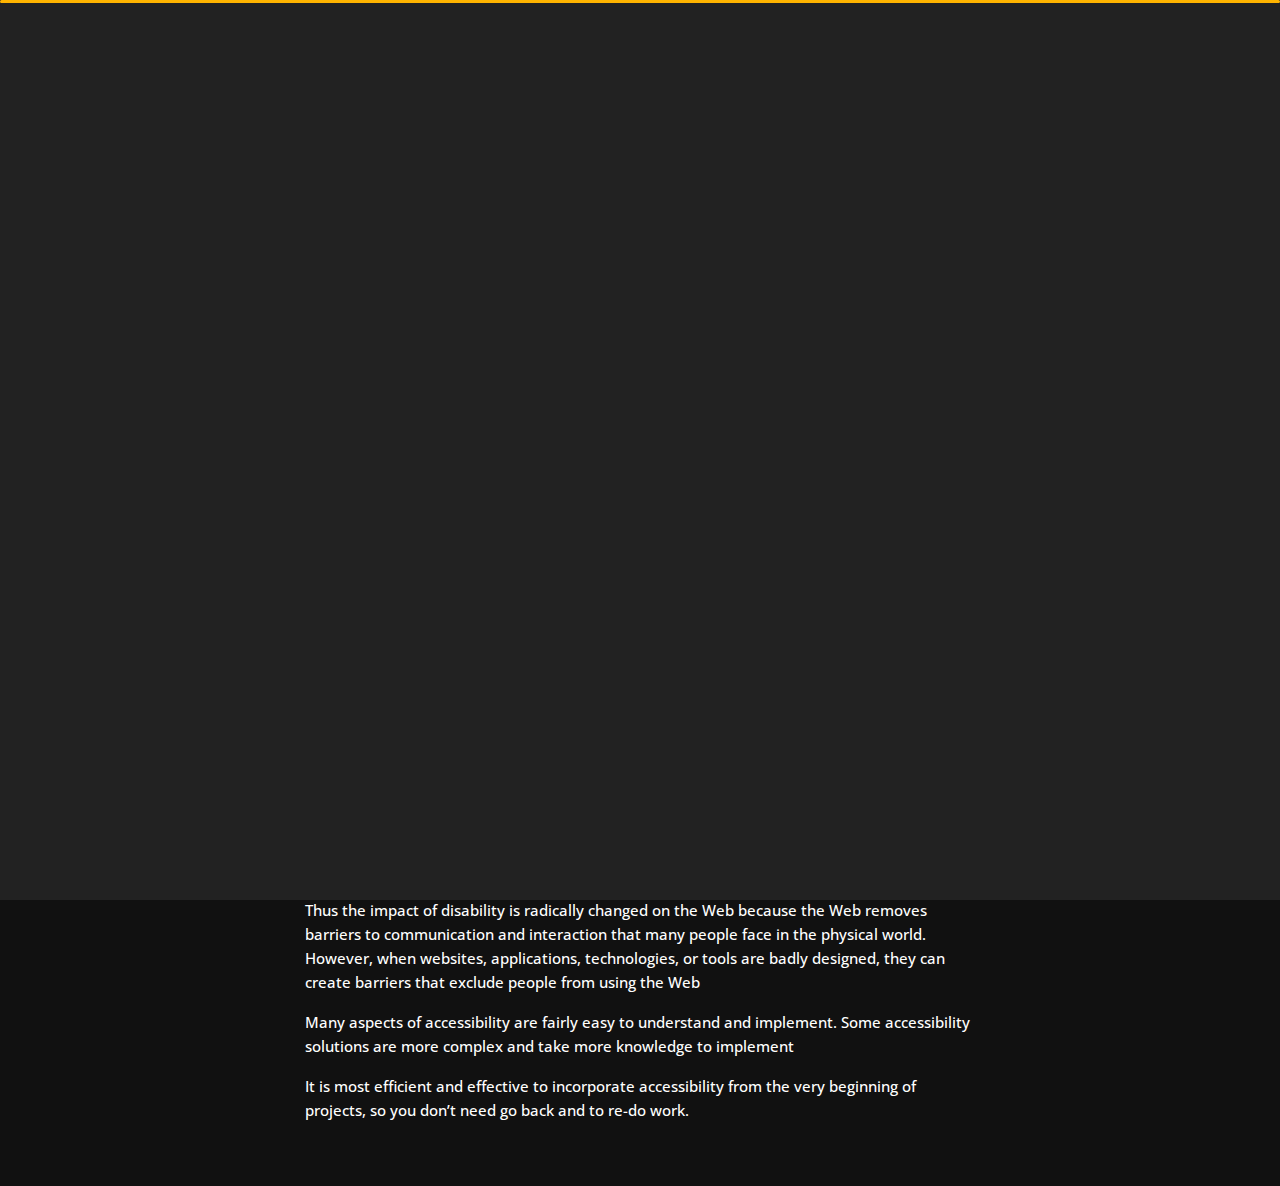
<file: blog-post.html>
<!DOCTYPE html>
<html lang="en">


<head>
    <meta charset="utf-8">
    <title>Blog - Personal Portfolio</title>
    <meta name="viewport" content="width=device-width, initial-scale=1">
     <link rel="shortcut icon" href="./img/favicon3.ico" type="image/x-icon">

    <!-- Template Google Fonts -->
    <link href="https://fonts.googleapis.com/css?family=Poppins:400,400i,500,500i,600,600i,700,700i,800,800i,900,900i" rel="stylesheet">
    <link href="https://fonts.googleapis.com/css?family=Open+Sans:300,400,400i,600,600i,700" rel="stylesheet">

    <!-- Template CSS Files -->
    <link href="css/bootstrap.min.css" rel="stylesheet">
    <link href="css/preloader.min.css" rel="stylesheet">
    <link href="css/circle.css" rel="stylesheet">
    <link href="css/font-awesome.min.css" rel="stylesheet">
    <link href="css/fm.revealator.jquery.min.css" rel="stylesheet">
    <link href="css/style.css" rel="stylesheet">

    <!-- CSS Skin File -->
    <link href="css/skins/yellow.css" rel="stylesheet">

    <!-- Live Style Switcher - demo only -->
    <link rel="alternate stylesheet" type="text/css" title="blue" href="css/skins/blue.css" />
    <link rel="alternate stylesheet" type="text/css" title="green" href="css/skins/green.css" />
    <link rel="alternate stylesheet" type="text/css" title="yellow" href="css/skins/yellow.css" />
    <link rel="alternate stylesheet" type="text/css" title="blueviolet" href="css/skins/blueviolet.css" />
    <link rel="alternate stylesheet" type="text/css" title="goldenrod" href="css/skins/goldenrod.css" />
    <link rel="alternate stylesheet" type="text/css" title="magenta" href="css/skins/magenta.css" />
    <link rel="alternate stylesheet" type="text/css" title="orange" href="css/skins/orange.css" />
    <link rel="alternate stylesheet" type="text/css" title="purple" href="css/skins/purple.css" />
    <link rel="alternate stylesheet" type="text/css" title="red" href="css/skins/red.css" />
    <link rel="alternate stylesheet" type="text/css" title="yellowgreen" href="css/skins/yellowgreen.css" />
    <link rel="stylesheet" type="text/css" href="css/styleswitcher.css" />

    <!-- Modernizr JS File -->
    <script src="js/modernizr.custom.js"></script>
</head>

<body class="blog-post">
<!-- Live Style Switcher Starts - demo only -->
<div id="switcher" class="">
    <div class="content-switcher">
        <h4>Color Changer</h4>
        <ul>
            <li>
                <a href="#" onclick="setActiveStyleSheet('purple');" title="purple" class="color"><img src="img/styleswitcher/purple.png" alt="purple"/></a>
            </li>
            <li>
                <a href="#" onclick="setActiveStyleSheet('red');" title="red" class="color"><img src="img/styleswitcher/red.png" alt="red"/></a>
            </li>
            <li>
                <a href="#" onclick="setActiveStyleSheet('blueviolet');" title="blueviolet" class="color"><img src="img/styleswitcher/blueviolet.png" alt="blueviolet"/></a>
            </li>
            <li>
                <a href="#" onclick="setActiveStyleSheet('blue');" title="blue" class="color"><img src="img/styleswitcher/blue.png" alt="blue"/></a>
            </li>
            <li>
                <a href="#" onclick="setActiveStyleSheet('goldenrod');" title="goldenrod" class="color"><img src="img/styleswitcher/goldenrod.png" alt="goldenrod"/></a>
            </li>
            <li>
                <a href="#" onclick="setActiveStyleSheet('magenta');" title="magenta" class="color"><img src="img/styleswitcher/magenta.png" alt="magenta"/></a>
            </li>
            <li>
                <a href="#" onclick="setActiveStyleSheet('yellowgreen');" title="yellowgreen" class="color"><img src="img/styleswitcher/yellowgreen.png" alt="yellowgreen"/></a>
            </li>
            <li>
                <a href="#" onclick="setActiveStyleSheet('orange');" title="orange" class="color"><img src="img/styleswitcher/orange.png" alt="orange"/></a>
            </li>
            <li>
                <a href="#" onclick="setActiveStyleSheet('green');" title="green" class="color"><img src="img/styleswitcher/green.png" alt="green"/></a>
            </li>
            <li>
                <a href="#" onclick="setActiveStyleSheet('yellow');" title="yellow" class="color"><img src="img/styleswitcher/yellow.png" alt="yellow"/></a>
            </li>
        </ul>

       <div id="hideSwitcher">&times;</div>
    </div>
</div>
<div id="showSwitcher" class="styleSecondColor"><i class="fa fa-cog fa-spin"></i></div>
<!-- Live Style Switcher Ends - demo only -->
<!-- Header Starts -->
<header class="header" id="navbar-collapse-toggle">
    <!-- Fixed Navigation Starts -->
    <ul class="icon-menu d-none d-lg-block revealator-slideup revealator-once revealator-delay1">
        <li class="icon-box">
            <i class="fa fa-home"></i>
            <a href="index.html">
                <h2>Home</h2>
            </a>
        </li>
        <li class="icon-box">
            <i class="fa fa-user"></i>
            <a href="about.html">
                <h2>About</h2>
            </a>
        </li>
        <li class="icon-box">
            <i class="fa fa-briefcase"></i>
            <a href="portfolio.html">
                <h2>Portfolio</h2>
            </a>
        </li>
        <li class="icon-box">
            <i class="fa fa-envelope-open"></i>
            <a href="contact.html">
                <h2>Contact</h2>
            </a>
        </li>
        <li class="icon-box active">
            <i class="fa fa-comments"></i>
            <a href="blog.html">
                <h2>Blog</h2>
            </a>
        </li>
    </ul>
    <!-- Fixed Navigation Ends -->
    <!-- Mobile Menu Starts -->
    <nav role="navigation" class="d-block d-lg-none">
        <div id="menuToggle">
            <input type="checkbox" />
            <span></span>
            <span></span>
            <span></span>
            <ul class="list-unstyled" id="menu">
                <li><a href="index.html"><i class="fa fa-home"></i><span>Home</span></a></li>
                <li><a href="about.html"><i class="fa fa-user"></i><span>About</span></a></li>
                <li><a href="portfolio.html"><i class="fa fa-folder-open"></i><span>Portfolio</span></a></li>
                <li><a href="contact.html"><i class="fa fa-envelope-open"></i><span>Contact</span></a></li>
                <li class="active"><a href="blog.html"><i class="fa fa-comments"></i><span>Blog</span></a></li>
            </ul>
        </div>
    </nav>
    <!-- Mobile Menu Ends -->
</header>
<!-- Header Ends -->
<!-- Page Title Starts -->
<section class="title-section text-left text-sm-center revealator-slideup revealator-once revealator-delay1">
    <h1>my <span>blog</span></h1>
    <span class="title-bg">posts</span>
</section>
<!-- Page Title Ends -->
<!-- Main Content Starts -->
<section class="main-content revealator-slideup revealator-once revealator-delay1">
    <div class="container">
        <div class="row">
            <!-- Article Starts -->
            <article class="col-12">
                <!-- Meta Starts -->
                <div class="meta open-sans-font">
                    <span><i class="fa fa-user"></i> Thommy</span>
                    <span class="date"><i class="fa fa-calendar"></i> 24 January 2021</span>
                    <span><i class="fa fa-tags"></i> wordpress, business, economy, design</span>
                </div>
                <!-- Meta Ends -->
                <!-- Article Content Starts -->
                <h1 class="text-uppercase text-capitalize">Everything You Need to Know About Web Accessibility</h1>
                <img src="img/blog/blog-post-3.jpg" class="img-fluid" alt="Blog image"/>
                <div class="blog-excerpt open-sans-font pb-5">
                    <p>The Web is fundamentally designed to work for all people, whatever their hardware, software, language, location, or ability. When the Web meets this goal, 
                        it is accessible to people with a diverse range of hearing, movement, sight, and cognitive ability</p>
                    <p>Thus the impact of disability is radically changed on the Web because the Web removes barriers to communication and interaction that many people face in the physical world. However, when websites, applications, technologies, or tools are badly designed, 
                        they can create barriers that exclude people from using the Web </p>
                    <p>Many aspects of accessibility are fairly easy to understand and implement. Some accessibility solutions are more complex and take more knowledge to implement</p>
                    <p>It is most efficient and effective to incorporate accessibility from the very beginning of projects, so you don’t need go back and to re-do work.</p>
                </div>
                <!-- Article Content Ends -->
            </article>
            <!-- Article Ends -->
        </div>
    </div>
</section>
<!-- Template JS Files -->
<script src="js/jquery-3.5.0.min.js"></script>
<script src="js/styleswitcher.js"></script>
<script src="js/preloader.min.js"></script>
<script src="js/fm.revealator.jquery.min.js"></script>
<script src="js/imagesloaded.pkgd.min.js"></script>
<script src="js/masonry.pkgd.min.js"></script>
<script src="js/classie.js"></script>
<script src="js/cbpGridGallery.js"></script>
<script src="js/jquery.hoverdir.js"></script>
<script src="js/popper.min.js"></script>
<script src="js/bootstrap.js"></script>
<script src="js/custom.js"></script>

</body>


</html>
</file>
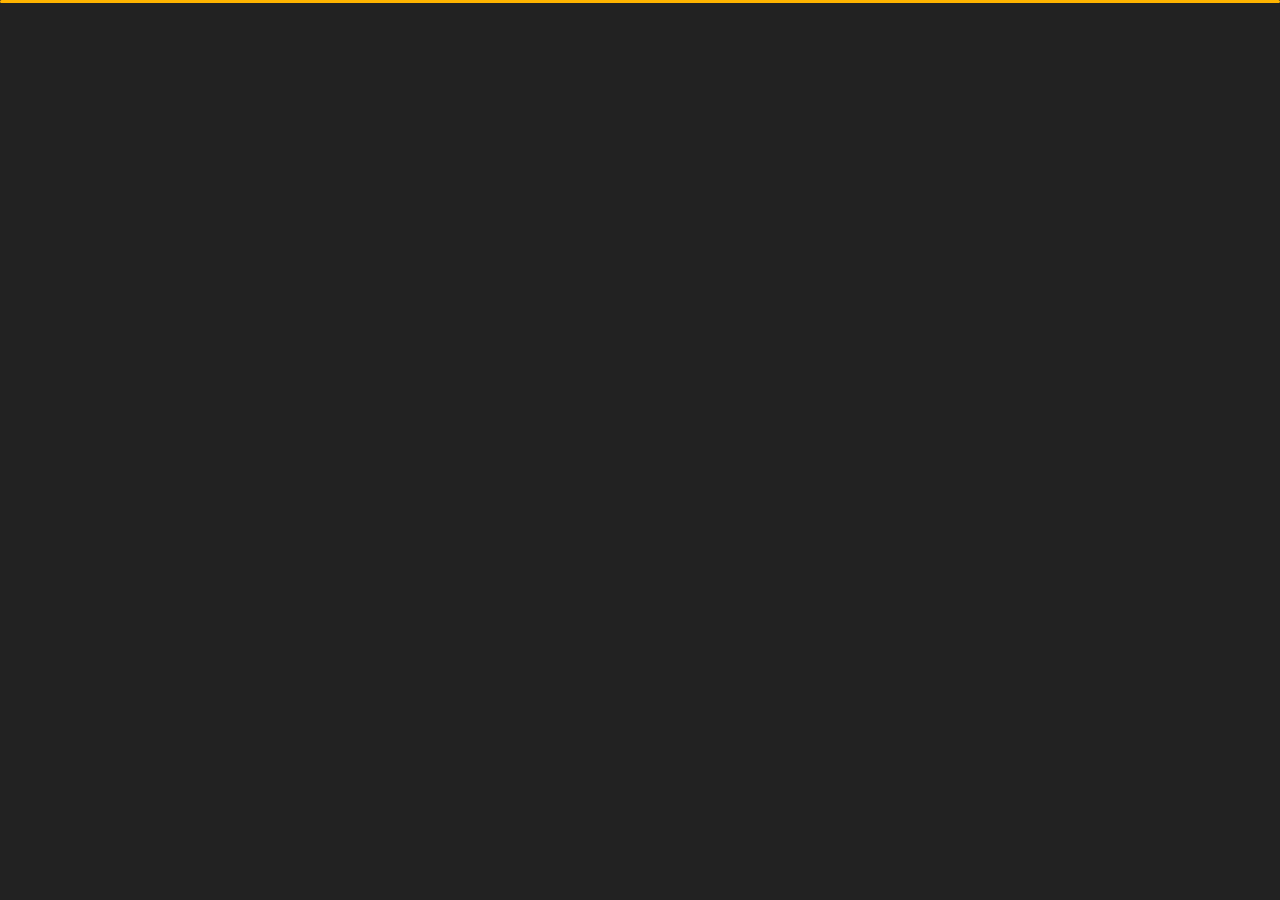
<file: contact.html>
<!DOCTYPE html>
<html lang="en">


<head>
    <meta charset="utf-8">
    <title>Contact - Personal Portfolio</title>
    <meta name="viewport" content="width=device-width, initial-scale=1">
    <link rel="shortcut icon" href="./img/favicon3.ico" type="image/x-icon">

    <!-- Template Google Fonts -->
    <link href="https://fonts.googleapis.com/css?family=Poppins:400,400i,500,500i,600,600i,700,700i,800,800i,900,900i" rel="stylesheet">
    <link href="https://fonts.googleapis.com/css?family=Open+Sans:300,400,400i,600,600i,700" rel="stylesheet">

    <!-- Template CSS Files -->
    <link href="css/bootstrap.min.css" rel="stylesheet">
    <link href="css/preloader.min.css" rel="stylesheet">
    <link href="css/circle.css" rel="stylesheet">
    <link href="css/font-awesome.min.css" rel="stylesheet">
    <link href="css/fm.revealator.jquery.min.css" rel="stylesheet">
    <link href="css/style.css" rel="stylesheet">

    <!-- CSS Skin File -->
    <link href="css/skins/yellow.css" rel="stylesheet">

    <!-- Live Style Switcher - demo only -->
    <link rel="alternate stylesheet" type="text/css" title="blue" href="css/skins/blue.css" />
    <link rel="alternate stylesheet" type="text/css" title="green" href="css/skins/green.css" />
    <link rel="alternate stylesheet" type="text/css" title="yellow" href="css/skins/yellow.css" />
    <link rel="alternate stylesheet" type="text/css" title="blueviolet" href="css/skins/blueviolet.css" />
    <link rel="alternate stylesheet" type="text/css" title="goldenrod" href="css/skins/goldenrod.css" />
    <link rel="alternate stylesheet" type="text/css" title="magenta" href="css/skins/magenta.css" />
    <link rel="alternate stylesheet" type="text/css" title="orange" href="css/skins/orange.css" />
    <link rel="alternate stylesheet" type="text/css" title="purple" href="css/skins/purple.css" />
    <link rel="alternate stylesheet" type="text/css" title="red" href="css/skins/red.css" />
    <link rel="alternate stylesheet" type="text/css" title="yellowgreen" href="css/skins/yellowgreen.css" />
    <link rel="stylesheet" type="text/css" href="css/styleswitcher.css" />
    

    <!-- Modernizr JS File -->
    <script src="js/modernizr.custom.js"></script>
</head>

<body class="contact">
<!-- Live Style Switcher Starts - demo only -->
<div id="switcher" class="">
    <div class="content-switcher">
        <h4>Color Changer</h4>
        <ul>
            <li>
                <a href="#" onclick="setActiveStyleSheet('purple');" title="purple" class="color"><img src="img/styleswitcher/purple.png" alt="purple"/></a>
            </li>
            <li>
                <a href="#" onclick="setActiveStyleSheet('red');" title="red" class="color"><img src="img/styleswitcher/red.png" alt="red"/></a>
            </li>
            <li>
                <a href="#" onclick="setActiveStyleSheet('blueviolet');" title="blueviolet" class="color"><img src="img/styleswitcher/blueviolet.png" alt="blueviolet"/></a>
            </li>
            <li>
                <a href="#" onclick="setActiveStyleSheet('blue');" title="blue" class="color"><img src="img/styleswitcher/blue.png" alt="blue"/></a>
            </li>
            <li>
                <a href="#" onclick="setActiveStyleSheet('goldenrod');" title="goldenrod" class="color"><img src="img/styleswitcher/goldenrod.png" alt="goldenrod"/></a>
            </li>
            <li>
                <a href="#" onclick="setActiveStyleSheet('magenta');" title="magenta" class="color"><img src="img/styleswitcher/magenta.png" alt="magenta"/></a>
            </li>
            <li>
                <a href="#" onclick="setActiveStyleSheet('yellowgreen');" title="yellowgreen" class="color"><img src="img/styleswitcher/yellowgreen.png" alt="yellowgreen"/></a>
            </li>
            <li>
                <a href="#" onclick="setActiveStyleSheet('orange');" title="orange" class="color"><img src="img/styleswitcher/orange.png" alt="orange"/></a>
            </li>
            <li>
                <a href="#" onclick="setActiveStyleSheet('green');" title="green" class="color"><img src="img/styleswitcher/green.png" alt="green"/></a>
            </li>
            <li>
                <a href="#" onclick="setActiveStyleSheet('yellow');" title="yellow" class="color"><img src="img/styleswitcher/yellow.png" alt="yellow"/></a>
            </li>
        </ul>

        <div id="hideSwitcher">&times;</div>
    </div>
</div>
<div id="showSwitcher" class="styleSecondColor"><i class="fa fa-cog fa-spin"></i></div>
<!-- Live Style Switcher Ends - demo only -->
<!-- Header Starts -->
<header class="header" id="navbar-collapse-toggle">
    <!-- Fixed Navigation Starts -->
    <ul class="icon-menu d-none d-lg-block revealator-slideup revealator-once revealator-delay1">
        <li class="icon-box">
            <i class="fa fa-home"></i>
            <a href="index.html">
                <h2>Home</h2>
            </a>
        </li>
        <li class="icon-box">
            <i class="fa fa-user"></i>
            <a href="about.html">
                <h2>About</h2>
            </a>
        </li>
        <li class="icon-box">
            <i class="fa fa-briefcase"></i>
            <a href="portfolio.html">
                <h2>Portfolio</h2>
            </a>
        </li>
        <li class="icon-box active">
            <i class="fa fa-envelope-open"></i>
            <a href="contact.html">
                <h2>Contact</h2>
            </a>
        </li>
        <li class="icon-box">
            <i class="fa fa-comments"></i>
            <a href="blog.html">
                <h2>Blog</h2>
            </a>
        </li>
    </ul>
    <!-- Fixed Navigation Ends -->
    <!-- Mobile Menu Starts -->
    <nav role="navigation" class="d-block d-lg-none">
        <div id="menuToggle">
            <input type="checkbox" />
            <span></span>
            <span></span>
            <span></span>
            <ul class="list-unstyled" id="menu">
                <li><a href="index.html"><i class="fa fa-home"></i><span>Home</span></a></li>
                <li><a href="about.html"><i class="fa fa-user"></i><span>About</span></a></li>
                <li><a href="portfolio.html"><i class="fa fa-folder-open"></i><span>Portfolio</span></a></li>
                <li class="active"><a href="contact.html"><i class="fa fa-envelope-open"></i><span>Contact</span></a></li>
                <li><a href="blog.html"><i class="fa fa-comments"></i><span>Blog</span></a></li>
            </ul>
        </div>
    </nav>
    <!-- Mobile Menu Ends -->
</header>
<!-- Header Ends -->
<!-- Page Title Starts -->
<section class="title-section text-left text-sm-center revealator-slideup revealator-once revealator-delay1">
    <h1>get in <span>touch</span></h1>
    <span class="title-bg">contact</span>
</section>
<!-- Page Title Ends -->
<!-- Main Content Starts -->
<section class="main-content revealator-slideup revealator-once revealator-delay1">
    <div class="container">
        <div class="row">
            <!-- Left Side Starts -->
            <div class="col-12 col-lg-4">
                <h3 class="text-uppercase custom-title mb-0 ft-wt-600 pb-3">Dont be shy!</h3>
                <p class="open-sans-font mb-3">Feel free to get in touch with me. I am always open to discussing new projects, creative ideas or opportunities to be part of your visions.</p>
                <p class="open-sans-font custom-span-contact position-relative">
                    <i class="fa fa-envelope-open position-absolute"></i>
                    <span class="d-block">Email me</span>thommy_calledo@yahoo.com
                </p>
                <p class="open-sans-font custom-span-contact position-relative">
                    <i class="fa fa-phone-square position-absolute"></i>
                    <span class="d-block">call me</span>+63 9977482794
                </p>
                <ul class="social list-unstyled pt-1 mb-5">
                    <li class="facebook"><a title="Facebook" href="https://www.facebook.com/"><i class="fa fa-facebook"></i></a>
                    </li>
                    <li class="twitter"><a title="Twitter" href="https://twitter.com/"><i class="fa fa-twitter"></i></a>
                    </li>
                    <li class="youtube"><a title="Youtube" href="https://www.youtube.com/"><i class="fa fa-youtube"></i></a>
                    </li>
                    
                    </li>
                </ul>
            </div>
            <!-- Left Side Ends -->
            <!-- Contact Form Starts -->
            <div class="col-12 col-lg-8">
                <form class="contactform" action="https://formspree.io/f/xoqzygrn" method="POST">
                    <div class="contactform">
                        <div class="row">
                            <div class="col-12 col-md-4">
                                <input type="text" name="name" placeholder="YOUR NAME">
                            </div>
                            <div class="col-12 col-md-4">
                                <input type="email" name="email" placeholder="YOUR EMAIL">
                            </div>
                            <div class="col-12 col-md-4">
                                <input type="text" name="subject" placeholder="YOUR SUBJECT">
                            </div>
                            <div class="col-12">
                                <textarea name="message" placeholder="YOUR MESSAGE"></textarea>
                                <button type="submit" class="btn btn-contact">Send Message</button>
                            </div>
                            <div class="col-12 form-message">
                                <span class="output_message text-center font-weight-600 text-uppercase"></span>
                            </div>
                        </div>
                    </div>
                </form>
            </div>
            <!-- Contact Form Ends -->
        </div>
    </div>

</section>
<!-- Template JS Files -->
<script src="js/jquery-3.5.0.min.js"></script>
<script src="js/styleswitcher.js"></script>
<script src="js/preloader.min.js"></script>
<script src="js/fm.revealator.jquery.min.js"></script>
<script src="js/imagesloaded.pkgd.min.js"></script>
<script src="js/masonry.pkgd.min.js"></script>
<script src="js/classie.js"></script>
<script src="js/cbpGridGallery.js"></script>
<script src="js/jquery.hoverdir.js"></script>
<script src="js/popper.min.js"></script>
<script src="js/bootstrap.js"></script>
<script src="js/custom.js"></script>

</body>


</html>
</file>
<file: css/circle.css>
.rect-auto,
.c100.p51 .slice,
.c100.p52 .slice,
.c100.p53 .slice,
.c100.p54 .slice,
.c100.p55 .slice,
.c100.p56 .slice,
.c100.p57 .slice,
.c100.p58 .slice,
.c100.p59 .slice,
.c100.p60 .slice,
.c100.p61 .slice,
.c100.p62 .slice,
.c100.p63 .slice,
.c100.p64 .slice,
.c100.p65 .slice,
.c100.p66 .slice,
.c100.p67 .slice,
.c100.p68 .slice,
.c100.p69 .slice,
.c100.p70 .slice,
.c100.p71 .slice,
.c100.p72 .slice,
.c100.p73 .slice,
.c100.p74 .slice,
.c100.p75 .slice,
.c100.p76 .slice,
.c100.p77 .slice,
.c100.p78 .slice,
.c100.p79 .slice,
.c100.p80 .slice,
.c100.p81 .slice,
.c100.p82 .slice,
.c100.p83 .slice,
.c100.p84 .slice,
.c100.p85 .slice,
.c100.p86 .slice,
.c100.p87 .slice,
.c100.p88 .slice,
.c100.p89 .slice,
.c100.p90 .slice,
.c100.p91 .slice,
.c100.p92 .slice,
.c100.p93 .slice,
.c100.p94 .slice,
.c100.p95 .slice,
.c100.p96 .slice,
.c100.p97 .slice,
.c100.p98 .slice,
.c100.p99 .slice,
.c100.p100 .slice {
  clip: rect(auto, auto, auto, auto);
}
.pie,
.c100 .bar,
.c100.p51 .fill,
.c100.p52 .fill,
.c100.p53 .fill,
.c100.p54 .fill,
.c100.p55 .fill,
.c100.p56 .fill,
.c100.p57 .fill,
.c100.p58 .fill,
.c100.p59 .fill,
.c100.p60 .fill,
.c100.p61 .fill,
.c100.p62 .fill,
.c100.p63 .fill,
.c100.p64 .fill,
.c100.p65 .fill,
.c100.p66 .fill,
.c100.p67 .fill,
.c100.p68 .fill,
.c100.p69 .fill,
.c100.p70 .fill,
.c100.p71 .fill,
.c100.p72 .fill,
.c100.p73 .fill,
.c100.p74 .fill,
.c100.p75 .fill,
.c100.p76 .fill,
.c100.p77 .fill,
.c100.p78 .fill,
.c100.p79 .fill,
.c100.p80 .fill,
.c100.p81 .fill,
.c100.p82 .fill,
.c100.p83 .fill,
.c100.p84 .fill,
.c100.p85 .fill,
.c100.p86 .fill,
.c100.p87 .fill,
.c100.p88 .fill,
.c100.p89 .fill,
.c100.p90 .fill,
.c100.p91 .fill,
.c100.p92 .fill,
.c100.p93 .fill,
.c100.p94 .fill,
.c100.p95 .fill,
.c100.p96 .fill,
.c100.p97 .fill,
.c100.p98 .fill,
.c100.p99 .fill,
.c100.p100 .fill {
  position: absolute;
  border: 0.08em solid #307bbb;
  width: 0.84em;
  height: 0.84em;
  clip: rect(0em, 0.5em, 1em, 0em);
  border-radius: 50%;
  -webkit-transform: rotate(0deg);
  -moz-transform: rotate(0deg);
  -ms-transform: rotate(0deg);
  -o-transform: rotate(0deg);
  transform: rotate(0deg);
}
.pie-fill,
.c100.p51 .bar:after,
.c100.p51 .fill,
.c100.p52 .bar:after,
.c100.p52 .fill,
.c100.p53 .bar:after,
.c100.p53 .fill,
.c100.p54 .bar:after,
.c100.p54 .fill,
.c100.p55 .bar:after,
.c100.p55 .fill,
.c100.p56 .bar:after,
.c100.p56 .fill,
.c100.p57 .bar:after,
.c100.p57 .fill,
.c100.p58 .bar:after,
.c100.p58 .fill,
.c100.p59 .bar:after,
.c100.p59 .fill,
.c100.p60 .bar:after,
.c100.p60 .fill,
.c100.p61 .bar:after,
.c100.p61 .fill,
.c100.p62 .bar:after,
.c100.p62 .fill,
.c100.p63 .bar:after,
.c100.p63 .fill,
.c100.p64 .bar:after,
.c100.p64 .fill,
.c100.p65 .bar:after,
.c100.p65 .fill,
.c100.p66 .bar:after,
.c100.p66 .fill,
.c100.p67 .bar:after,
.c100.p67 .fill,
.c100.p68 .bar:after,
.c100.p68 .fill,
.c100.p69 .bar:after,
.c100.p69 .fill,
.c100.p70 .bar:after,
.c100.p70 .fill,
.c100.p71 .bar:after,
.c100.p71 .fill,
.c100.p72 .bar:after,
.c100.p72 .fill,
.c100.p73 .bar:after,
.c100.p73 .fill,
.c100.p74 .bar:after,
.c100.p74 .fill,
.c100.p75 .bar:after,
.c100.p75 .fill,
.c100.p76 .bar:after,
.c100.p76 .fill,
.c100.p77 .bar:after,
.c100.p77 .fill,
.c100.p78 .bar:after,
.c100.p78 .fill,
.c100.p79 .bar:after,
.c100.p79 .fill,
.c100.p80 .bar:after,
.c100.p80 .fill,
.c100.p81 .bar:after,
.c100.p81 .fill,
.c100.p82 .bar:after,
.c100.p82 .fill,
.c100.p83 .bar:after,
.c100.p83 .fill,
.c100.p84 .bar:after,
.c100.p84 .fill,
.c100.p85 .bar:after,
.c100.p85 .fill,
.c100.p86 .bar:after,
.c100.p86 .fill,
.c100.p87 .bar:after,
.c100.p87 .fill,
.c100.p88 .bar:after,
.c100.p88 .fill,
.c100.p89 .bar:after,
.c100.p89 .fill,
.c100.p90 .bar:after,
.c100.p90 .fill,
.c100.p91 .bar:after,
.c100.p91 .fill,
.c100.p92 .bar:after,
.c100.p92 .fill,
.c100.p93 .bar:after,
.c100.p93 .fill,
.c100.p94 .bar:after,
.c100.p94 .fill,
.c100.p95 .bar:after,
.c100.p95 .fill,
.c100.p96 .bar:after,
.c100.p96 .fill,
.c100.p97 .bar:after,
.c100.p97 .fill,
.c100.p98 .bar:after,
.c100.p98 .fill,
.c100.p99 .bar:after,
.c100.p99 .fill,
.c100.p100 .bar:after,
.c100.p100 .fill {
  -webkit-transform: rotate(180deg);
  -moz-transform: rotate(180deg);
  -ms-transform: rotate(180deg);
  -o-transform: rotate(180deg);
  transform: rotate(180deg);
}
.c100 {
  position: relative;
  font-size: 120px;
  width: 1em;
  height: 1em;
  border-radius: 50%;
  float: left;
  margin: 0 0.1em 0.1em 0;
  background-color: #cccccc;
}
.c100 *,
.c100 *:before,
.c100 *:after {
  -webkit-box-sizing: content-box;
  -moz-box-sizing: content-box;
  box-sizing: content-box;
}
.c100.center {
  float: none;
  margin: 0 auto;
}
.c100.big {
  font-size: 240px;
}
.c100.small {
  font-size: 80px;
}
.c100 > span {
  position: absolute;
  width: 100%;
  z-index: 1;
  left: 0;
  top: 0;
  width: 5em;
  line-height: 5em;
  font-size: 0.2em;
  color: #cccccc;
  display: block;
  text-align: center;
  white-space: nowrap;
  -webkit-transition-property: all;
  -moz-transition-property: all;
  -o-transition-property: all;
  transition-property: all;
  -webkit-transition-duration: 0.2s;
  -moz-transition-duration: 0.2s;
  -o-transition-duration: 0.2s;
  transition-duration: 0.2s;
  -webkit-transition-timing-function: ease-out;
  -moz-transition-timing-function: ease-out;
  -o-transition-timing-function: ease-out;
  transition-timing-function: ease-out;
}
.c100:after {
  position: absolute;
  top: 0.08em;
  left: 0.08em;
  display: block;
  content: " ";
  border-radius: 50%;
  background-color: #f5f5f5;
  width: 0.84em;
  height: 0.84em;
  -webkit-transition-property: all;
  -moz-transition-property: all;
  -o-transition-property: all;
  transition-property: all;
  -webkit-transition-duration: 0.2s;
  -moz-transition-duration: 0.2s;
  -o-transition-duration: 0.2s;
  transition-duration: 0.2s;
  -webkit-transition-timing-function: ease-in;
  -moz-transition-timing-function: ease-in;
  -o-transition-timing-function: ease-in;
  transition-timing-function: ease-in;
}
.c100 .slice {
  position: absolute;
  width: 1em;
  height: 1em;
  clip: rect(0em, 1em, 1em, 0.5em);
}
.c100.p1 .bar {
  -webkit-transform: rotate(3.6deg);
  -moz-transform: rotate(3.6deg);
  -ms-transform: rotate(3.6deg);
  -o-transform: rotate(3.6deg);
  transform: rotate(3.6deg);
}
.c100.p2 .bar {
  -webkit-transform: rotate(7.2deg);
  -moz-transform: rotate(7.2deg);
  -ms-transform: rotate(7.2deg);
  -o-transform: rotate(7.2deg);
  transform: rotate(7.2deg);
}
.c100.p3 .bar {
  -webkit-transform: rotate(10.8deg);
  -moz-transform: rotate(10.8deg);
  -ms-transform: rotate(10.8deg);
  -o-transform: rotate(10.8deg);
  transform: rotate(10.8deg);
}
.c100.p4 .bar {
  -webkit-transform: rotate(14.4deg);
  -moz-transform: rotate(14.4deg);
  -ms-transform: rotate(14.4deg);
  -o-transform: rotate(14.4deg);
  transform: rotate(14.4deg);
}
.c100.p5 .bar {
  -webkit-transform: rotate(18deg);
  -moz-transform: rotate(18deg);
  -ms-transform: rotate(18deg);
  -o-transform: rotate(18deg);
  transform: rotate(18deg);
}
.c100.p6 .bar {
  -webkit-transform: rotate(21.6deg);
  -moz-transform: rotate(21.6deg);
  -ms-transform: rotate(21.6deg);
  -o-transform: rotate(21.6deg);
  transform: rotate(21.6deg);
}
.c100.p7 .bar {
  -webkit-transform: rotate(25.2deg);
  -moz-transform: rotate(25.2deg);
  -ms-transform: rotate(25.2deg);
  -o-transform: rotate(25.2deg);
  transform: rotate(25.2deg);
}
.c100.p8 .bar {
  -webkit-transform: rotate(28.8deg);
  -moz-transform: rotate(28.8deg);
  -ms-transform: rotate(28.8deg);
  -o-transform: rotate(28.8deg);
  transform: rotate(28.8deg);
}
.c100.p9 .bar {
  -webkit-transform: rotate(32.4deg);
  -moz-transform: rotate(32.4deg);
  -ms-transform: rotate(32.4deg);
  -o-transform: rotate(32.4deg);
  transform: rotate(32.4deg);
}
.c100.p10 .bar {
  -webkit-transform: rotate(36deg);
  -moz-transform: rotate(36deg);
  -ms-transform: rotate(36deg);
  -o-transform: rotate(36deg);
  transform: rotate(36deg);
}
.c100.p11 .bar {
  -webkit-transform: rotate(39.6deg);
  -moz-transform: rotate(39.6deg);
  -ms-transform: rotate(39.6deg);
  -o-transform: rotate(39.6deg);
  transform: rotate(39.6deg);
}
.c100.p12 .bar {
  -webkit-transform: rotate(43.2deg);
  -moz-transform: rotate(43.2deg);
  -ms-transform: rotate(43.2deg);
  -o-transform: rotate(43.2deg);
  transform: rotate(43.2deg);
}
.c100.p13 .bar {
  -webkit-transform: rotate(46.800000000000004deg);
  -moz-transform: rotate(46.800000000000004deg);
  -ms-transform: rotate(46.800000000000004deg);
  -o-transform: rotate(46.800000000000004deg);
  transform: rotate(46.800000000000004deg);
}
.c100.p14 .bar {
  -webkit-transform: rotate(50.4deg);
  -moz-transform: rotate(50.4deg);
  -ms-transform: rotate(50.4deg);
  -o-transform: rotate(50.4deg);
  transform: rotate(50.4deg);
}
.c100.p15 .bar {
  -webkit-transform: rotate(54deg);
  -moz-transform: rotate(54deg);
  -ms-transform: rotate(54deg);
  -o-transform: rotate(54deg);
  transform: rotate(54deg);
}
.c100.p16 .bar {
  -webkit-transform: rotate(57.6deg);
  -moz-transform: rotate(57.6deg);
  -ms-transform: rotate(57.6deg);
  -o-transform: rotate(57.6deg);
  transform: rotate(57.6deg);
}
.c100.p17 .bar {
  -webkit-transform: rotate(61.2deg);
  -moz-transform: rotate(61.2deg);
  -ms-transform: rotate(61.2deg);
  -o-transform: rotate(61.2deg);
  transform: rotate(61.2deg);
}
.c100.p18 .bar {
  -webkit-transform: rotate(64.8deg);
  -moz-transform: rotate(64.8deg);
  -ms-transform: rotate(64.8deg);
  -o-transform: rotate(64.8deg);
  transform: rotate(64.8deg);
}
.c100.p19 .bar {
  -webkit-transform: rotate(68.4deg);
  -moz-transform: rotate(68.4deg);
  -ms-transform: rotate(68.4deg);
  -o-transform: rotate(68.4deg);
  transform: rotate(68.4deg);
}
.c100.p20 .bar {
  -webkit-transform: rotate(72deg);
  -moz-transform: rotate(72deg);
  -ms-transform: rotate(72deg);
  -o-transform: rotate(72deg);
  transform: rotate(72deg);
}
.c100.p21 .bar {
  -webkit-transform: rotate(75.60000000000001deg);
  -moz-transform: rotate(75.60000000000001deg);
  -ms-transform: rotate(75.60000000000001deg);
  -o-transform: rotate(75.60000000000001deg);
  transform: rotate(75.60000000000001deg);
}
.c100.p22 .bar {
  -webkit-transform: rotate(79.2deg);
  -moz-transform: rotate(79.2deg);
  -ms-transform: rotate(79.2deg);
  -o-transform: rotate(79.2deg);
  transform: rotate(79.2deg);
}
.c100.p23 .bar {
  -webkit-transform: rotate(82.8deg);
  -moz-transform: rotate(82.8deg);
  -ms-transform: rotate(82.8deg);
  -o-transform: rotate(82.8deg);
  transform: rotate(82.8deg);
}
.c100.p24 .bar {
  -webkit-transform: rotate(86.4deg);
  -moz-transform: rotate(86.4deg);
  -ms-transform: rotate(86.4deg);
  -o-transform: rotate(86.4deg);
  transform: rotate(86.4deg);
}
.c100.p25 .bar {
  -webkit-transform: rotate(90deg);
  -moz-transform: rotate(90deg);
  -ms-transform: rotate(90deg);
  -o-transform: rotate(90deg);
  transform: rotate(90deg);
}
.c100.p26 .bar {
  -webkit-transform: rotate(93.60000000000001deg);
  -moz-transform: rotate(93.60000000000001deg);
  -ms-transform: rotate(93.60000000000001deg);
  -o-transform: rotate(93.60000000000001deg);
  transform: rotate(93.60000000000001deg);
}
.c100.p27 .bar {
  -webkit-transform: rotate(97.2deg);
  -moz-transform: rotate(97.2deg);
  -ms-transform: rotate(97.2deg);
  -o-transform: rotate(97.2deg);
  transform: rotate(97.2deg);
}
.c100.p28 .bar {
  -webkit-transform: rotate(100.8deg);
  -moz-transform: rotate(100.8deg);
  -ms-transform: rotate(100.8deg);
  -o-transform: rotate(100.8deg);
  transform: rotate(100.8deg);
}
.c100.p29 .bar {
  -webkit-transform: rotate(104.4deg);
  -moz-transform: rotate(104.4deg);
  -ms-transform: rotate(104.4deg);
  -o-transform: rotate(104.4deg);
  transform: rotate(104.4deg);
}
.c100.p30 .bar {
  -webkit-transform: rotate(108deg);
  -moz-transform: rotate(108deg);
  -ms-transform: rotate(108deg);
  -o-transform: rotate(108deg);
  transform: rotate(108deg);
}
.c100.p31 .bar {
  -webkit-transform: rotate(111.60000000000001deg);
  -moz-transform: rotate(111.60000000000001deg);
  -ms-transform: rotate(111.60000000000001deg);
  -o-transform: rotate(111.60000000000001deg);
  transform: rotate(111.60000000000001deg);
}
.c100.p32 .bar {
  -webkit-transform: rotate(115.2deg);
  -moz-transform: rotate(115.2deg);
  -ms-transform: rotate(115.2deg);
  -o-transform: rotate(115.2deg);
  transform: rotate(115.2deg);
}
.c100.p33 .bar {
  -webkit-transform: rotate(118.8deg);
  -moz-transform: rotate(118.8deg);
  -ms-transform: rotate(118.8deg);
  -o-transform: rotate(118.8deg);
  transform: rotate(118.8deg);
}
.c100.p34 .bar {
  -webkit-transform: rotate(122.4deg);
  -moz-transform: rotate(122.4deg);
  -ms-transform: rotate(122.4deg);
  -o-transform: rotate(122.4deg);
  transform: rotate(122.4deg);
}
.c100.p35 .bar {
  -webkit-transform: rotate(126deg);
  -moz-transform: rotate(126deg);
  -ms-transform: rotate(126deg);
  -o-transform: rotate(126deg);
  transform: rotate(126deg);
}
.c100.p36 .bar {
  -webkit-transform: rotate(129.6deg);
  -moz-transform: rotate(129.6deg);
  -ms-transform: rotate(129.6deg);
  -o-transform: rotate(129.6deg);
  transform: rotate(129.6deg);
}
.c100.p37 .bar {
  -webkit-transform: rotate(133.20000000000002deg);
  -moz-transform: rotate(133.20000000000002deg);
  -ms-transform: rotate(133.20000000000002deg);
  -o-transform: rotate(133.20000000000002deg);
  transform: rotate(133.20000000000002deg);
}
.c100.p38 .bar {
  -webkit-transform: rotate(136.8deg);
  -moz-transform: rotate(136.8deg);
  -ms-transform: rotate(136.8deg);
  -o-transform: rotate(136.8deg);
  transform: rotate(136.8deg);
}
.c100.p39 .bar {
  -webkit-transform: rotate(140.4deg);
  -moz-transform: rotate(140.4deg);
  -ms-transform: rotate(140.4deg);
  -o-transform: rotate(140.4deg);
  transform: rotate(140.4deg);
}
.c100.p40 .bar {
  -webkit-transform: rotate(144deg);
  -moz-transform: rotate(144deg);
  -ms-transform: rotate(144deg);
  -o-transform: rotate(144deg);
  transform: rotate(144deg);
}
.c100.p41 .bar {
  -webkit-transform: rotate(147.6deg);
  -moz-transform: rotate(147.6deg);
  -ms-transform: rotate(147.6deg);
  -o-transform: rotate(147.6deg);
  transform: rotate(147.6deg);
}
.c100.p42 .bar {
  -webkit-transform: rotate(151.20000000000002deg);
  -moz-transform: rotate(151.20000000000002deg);
  -ms-transform: rotate(151.20000000000002deg);
  -o-transform: rotate(151.20000000000002deg);
  transform: rotate(151.20000000000002deg);
}
.c100.p43 .bar {
  -webkit-transform: rotate(154.8deg);
  -moz-transform: rotate(154.8deg);
  -ms-transform: rotate(154.8deg);
  -o-transform: rotate(154.8deg);
  transform: rotate(154.8deg);
}
.c100.p44 .bar {
  -webkit-transform: rotate(158.4deg);
  -moz-transform: rotate(158.4deg);
  -ms-transform: rotate(158.4deg);
  -o-transform: rotate(158.4deg);
  transform: rotate(158.4deg);
}
.c100.p45 .bar {
  -webkit-transform: rotate(162deg);
  -moz-transform: rotate(162deg);
  -ms-transform: rotate(162deg);
  -o-transform: rotate(162deg);
  transform: rotate(162deg);
}
.c100.p46 .bar {
  -webkit-transform: rotate(165.6deg);
  -moz-transform: rotate(165.6deg);
  -ms-transform: rotate(165.6deg);
  -o-transform: rotate(165.6deg);
  transform: rotate(165.6deg);
}
.c100.p47 .bar {
  -webkit-transform: rotate(169.20000000000002deg);
  -moz-transform: rotate(169.20000000000002deg);
  -ms-transform: rotate(169.20000000000002deg);
  -o-transform: rotate(169.20000000000002deg);
  transform: rotate(169.20000000000002deg);
}
.c100.p48 .bar {
  -webkit-transform: rotate(172.8deg);
  -moz-transform: rotate(172.8deg);
  -ms-transform: rotate(172.8deg);
  -o-transform: rotate(172.8deg);
  transform: rotate(172.8deg);
}
.c100.p49 .bar {
  -webkit-transform: rotate(176.4deg);
  -moz-transform: rotate(176.4deg);
  -ms-transform: rotate(176.4deg);
  -o-transform: rotate(176.4deg);
  transform: rotate(176.4deg);
}
.c100.p50 .bar {
  -webkit-transform: rotate(180deg);
  -moz-transform: rotate(180deg);
  -ms-transform: rotate(180deg);
  -o-transform: rotate(180deg);
  transform: rotate(180deg);
}
.c100.p51 .bar {
  -webkit-transform: rotate(183.6deg);
  -moz-transform: rotate(183.6deg);
  -ms-transform: rotate(183.6deg);
  -o-transform: rotate(183.6deg);
  transform: rotate(183.6deg);
}
.c100.p52 .bar {
  -webkit-transform: rotate(187.20000000000002deg);
  -moz-transform: rotate(187.20000000000002deg);
  -ms-transform: rotate(187.20000000000002deg);
  -o-transform: rotate(187.20000000000002deg);
  transform: rotate(187.20000000000002deg);
}
.c100.p53 .bar {
  -webkit-transform: rotate(190.8deg);
  -moz-transform: rotate(190.8deg);
  -ms-transform: rotate(190.8deg);
  -o-transform: rotate(190.8deg);
  transform: rotate(190.8deg);
}
.c100.p54 .bar {
  -webkit-transform: rotate(194.4deg);
  -moz-transform: rotate(194.4deg);
  -ms-transform: rotate(194.4deg);
  -o-transform: rotate(194.4deg);
  transform: rotate(194.4deg);
}
.c100.p55 .bar {
  -webkit-transform: rotate(198deg);
  -moz-transform: rotate(198deg);
  -ms-transform: rotate(198deg);
  -o-transform: rotate(198deg);
  transform: rotate(198deg);
}
.c100.p56 .bar {
  -webkit-transform: rotate(201.6deg);
  -moz-transform: rotate(201.6deg);
  -ms-transform: rotate(201.6deg);
  -o-transform: rotate(201.6deg);
  transform: rotate(201.6deg);
}
.c100.p57 .bar {
  -webkit-transform: rotate(205.20000000000002deg);
  -moz-transform: rotate(205.20000000000002deg);
  -ms-transform: rotate(205.20000000000002deg);
  -o-transform: rotate(205.20000000000002deg);
  transform: rotate(205.20000000000002deg);
}
.c100.p58 .bar {
  -webkit-transform: rotate(208.8deg);
  -moz-transform: rotate(208.8deg);
  -ms-transform: rotate(208.8deg);
  -o-transform: rotate(208.8deg);
  transform: rotate(208.8deg);
}
.c100.p59 .bar {
  -webkit-transform: rotate(212.4deg);
  -moz-transform: rotate(212.4deg);
  -ms-transform: rotate(212.4deg);
  -o-transform: rotate(212.4deg);
  transform: rotate(212.4deg);
}
.c100.p60 .bar {
  -webkit-transform: rotate(216deg);
  -moz-transform: rotate(216deg);
  -ms-transform: rotate(216deg);
  -o-transform: rotate(216deg);
  transform: rotate(216deg);
}
.c100.p61 .bar {
  -webkit-transform: rotate(219.6deg);
  -moz-transform: rotate(219.6deg);
  -ms-transform: rotate(219.6deg);
  -o-transform: rotate(219.6deg);
  transform: rotate(219.6deg);
}
.c100.p62 .bar {
  -webkit-transform: rotate(223.20000000000002deg);
  -moz-transform: rotate(223.20000000000002deg);
  -ms-transform: rotate(223.20000000000002deg);
  -o-transform: rotate(223.20000000000002deg);
  transform: rotate(223.20000000000002deg);
}
.c100.p63 .bar {
  -webkit-transform: rotate(226.8deg);
  -moz-transform: rotate(226.8deg);
  -ms-transform: rotate(226.8deg);
  -o-transform: rotate(226.8deg);
  transform: rotate(226.8deg);
}
.c100.p64 .bar {
  -webkit-transform: rotate(230.4deg);
  -moz-transform: rotate(230.4deg);
  -ms-transform: rotate(230.4deg);
  -o-transform: rotate(230.4deg);
  transform: rotate(230.4deg);
}
.c100.p65 .bar {
  -webkit-transform: rotate(234deg);
  -moz-transform: rotate(234deg);
  -ms-transform: rotate(234deg);
  -o-transform: rotate(234deg);
  transform: rotate(234deg);
}
.c100.p66 .bar {
  -webkit-transform: rotate(237.6deg);
  -moz-transform: rotate(237.6deg);
  -ms-transform: rotate(237.6deg);
  -o-transform: rotate(237.6deg);
  transform: rotate(237.6deg);
}
.c100.p67 .bar {
  -webkit-transform: rotate(241.20000000000002deg);
  -moz-transform: rotate(241.20000000000002deg);
  -ms-transform: rotate(241.20000000000002deg);
  -o-transform: rotate(241.20000000000002deg);
  transform: rotate(241.20000000000002deg);
}
.c100.p68 .bar {
  -webkit-transform: rotate(244.8deg);
  -moz-transform: rotate(244.8deg);
  -ms-transform: rotate(244.8deg);
  -o-transform: rotate(244.8deg);
  transform: rotate(244.8deg);
}
.c100.p69 .bar {
  -webkit-transform: rotate(248.4deg);
  -moz-transform: rotate(248.4deg);
  -ms-transform: rotate(248.4deg);
  -o-transform: rotate(248.4deg);
  transform: rotate(248.4deg);
}
.c100.p70 .bar {
  -webkit-transform: rotate(252deg);
  -moz-transform: rotate(252deg);
  -ms-transform: rotate(252deg);
  -o-transform: rotate(252deg);
  transform: rotate(252deg);
}
.c100.p71 .bar {
  -webkit-transform: rotate(255.6deg);
  -moz-transform: rotate(255.6deg);
  -ms-transform: rotate(255.6deg);
  -o-transform: rotate(255.6deg);
  transform: rotate(255.6deg);
}
.c100.p72 .bar {
  -webkit-transform: rotate(259.2deg);
  -moz-transform: rotate(259.2deg);
  -ms-transform: rotate(259.2deg);
  -o-transform: rotate(259.2deg);
  transform: rotate(259.2deg);
}
.c100.p73 .bar {
  -webkit-transform: rotate(262.8deg);
  -moz-transform: rotate(262.8deg);
  -ms-transform: rotate(262.8deg);
  -o-transform: rotate(262.8deg);
  transform: rotate(262.8deg);
}
.c100.p74 .bar {
  -webkit-transform: rotate(266.40000000000003deg);
  -moz-transform: rotate(266.40000000000003deg);
  -ms-transform: rotate(266.40000000000003deg);
  -o-transform: rotate(266.40000000000003deg);
  transform: rotate(266.40000000000003deg);
}
.c100.p75 .bar {
  -webkit-transform: rotate(270deg);
  -moz-transform: rotate(270deg);
  -ms-transform: rotate(270deg);
  -o-transform: rotate(270deg);
  transform: rotate(270deg);
}
.c100.p76 .bar {
  -webkit-transform: rotate(273.6deg);
  -moz-transform: rotate(273.6deg);
  -ms-transform: rotate(273.6deg);
  -o-transform: rotate(273.6deg);
  transform: rotate(273.6deg);
}
.c100.p77 .bar {
  -webkit-transform: rotate(277.2deg);
  -moz-transform: rotate(277.2deg);
  -ms-transform: rotate(277.2deg);
  -o-transform: rotate(277.2deg);
  transform: rotate(277.2deg);
}
.c100.p78 .bar {
  -webkit-transform: rotate(280.8deg);
  -moz-transform: rotate(280.8deg);
  -ms-transform: rotate(280.8deg);
  -o-transform: rotate(280.8deg);
  transform: rotate(280.8deg);
}
.c100.p79 .bar {
  -webkit-transform: rotate(284.40000000000003deg);
  -moz-transform: rotate(284.40000000000003deg);
  -ms-transform: rotate(284.40000000000003deg);
  -o-transform: rotate(284.40000000000003deg);
  transform: rotate(284.40000000000003deg);
}
.c100.p80 .bar {
  -webkit-transform: rotate(288deg);
  -moz-transform: rotate(288deg);
  -ms-transform: rotate(288deg);
  -o-transform: rotate(288deg);
  transform: rotate(288deg);
}
.c100.p81 .bar {
  -webkit-transform: rotate(291.6deg);
  -moz-transform: rotate(291.6deg);
  -ms-transform: rotate(291.6deg);
  -o-transform: rotate(291.6deg);
  transform: rotate(291.6deg);
}
.c100.p82 .bar {
  -webkit-transform: rotate(295.2deg);
  -moz-transform: rotate(295.2deg);
  -ms-transform: rotate(295.2deg);
  -o-transform: rotate(295.2deg);
  transform: rotate(295.2deg);
}
.c100.p83 .bar {
  -webkit-transform: rotate(298.8deg);
  -moz-transform: rotate(298.8deg);
  -ms-transform: rotate(298.8deg);
  -o-transform: rotate(298.8deg);
  transform: rotate(298.8deg);
}
.c100.p84 .bar {
  -webkit-transform: rotate(302.40000000000003deg);
  -moz-transform: rotate(302.40000000000003deg);
  -ms-transform: rotate(302.40000000000003deg);
  -o-transform: rotate(302.40000000000003deg);
  transform: rotate(302.40000000000003deg);
}
.c100.p85 .bar {
  -webkit-transform: rotate(306deg);
  -moz-transform: rotate(306deg);
  -ms-transform: rotate(306deg);
  -o-transform: rotate(306deg);
  transform: rotate(306deg);
}
.c100.p86 .bar {
  -webkit-transform: rotate(309.6deg);
  -moz-transform: rotate(309.6deg);
  -ms-transform: rotate(309.6deg);
  -o-transform: rotate(309.6deg);
  transform: rotate(309.6deg);
}
.c100.p87 .bar {
  -webkit-transform: rotate(313.2deg);
  -moz-transform: rotate(313.2deg);
  -ms-transform: rotate(313.2deg);
  -o-transform: rotate(313.2deg);
  transform: rotate(313.2deg);
}
.c100.p88 .bar {
  -webkit-transform: rotate(316.8deg);
  -moz-transform: rotate(316.8deg);
  -ms-transform: rotate(316.8deg);
  -o-transform: rotate(316.8deg);
  transform: rotate(316.8deg);
}
.c100.p89 .bar {
  -webkit-transform: rotate(320.40000000000003deg);
  -moz-transform: rotate(320.40000000000003deg);
  -ms-transform: rotate(320.40000000000003deg);
  -o-transform: rotate(320.40000000000003deg);
  transform: rotate(320.40000000000003deg);
}
.c100.p90 .bar {
  -webkit-transform: rotate(324deg);
  -moz-transform: rotate(324deg);
  -ms-transform: rotate(324deg);
  -o-transform: rotate(324deg);
  transform: rotate(324deg);
}
.c100.p91 .bar {
  -webkit-transform: rotate(327.6deg);
  -moz-transform: rotate(327.6deg);
  -ms-transform: rotate(327.6deg);
  -o-transform: rotate(327.6deg);
  transform: rotate(327.6deg);
}
.c100.p92 .bar {
  -webkit-transform: rotate(331.2deg);
  -moz-transform: rotate(331.2deg);
  -ms-transform: rotate(331.2deg);
  -o-transform: rotate(331.2deg);
  transform: rotate(331.2deg);
}
.c100.p93 .bar {
  -webkit-transform: rotate(334.8deg);
  -moz-transform: rotate(334.8deg);
  -ms-transform: rotate(334.8deg);
  -o-transform: rotate(334.8deg);
  transform: rotate(334.8deg);
}
.c100.p94 .bar {
  -webkit-transform: rotate(338.40000000000003deg);
  -moz-transform: rotate(338.40000000000003deg);
  -ms-transform: rotate(338.40000000000003deg);
  -o-transform: rotate(338.40000000000003deg);
  transform: rotate(338.40000000000003deg);
}
.c100.p95 .bar {
  -webkit-transform: rotate(342deg);
  -moz-transform: rotate(342deg);
  -ms-transform: rotate(342deg);
  -o-transform: rotate(342deg);
  transform: rotate(342deg);
}
.c100.p96 .bar {
  -webkit-transform: rotate(345.6deg);
  -moz-transform: rotate(345.6deg);
  -ms-transform: rotate(345.6deg);
  -o-transform: rotate(345.6deg);
  transform: rotate(345.6deg);
}
.c100.p97 .bar {
  -webkit-transform: rotate(349.2deg);
  -moz-transform: rotate(349.2deg);
  -ms-transform: rotate(349.2deg);
  -o-transform: rotate(349.2deg);
  transform: rotate(349.2deg);
}
.c100.p98 .bar {
  -webkit-transform: rotate(352.8deg);
  -moz-transform: rotate(352.8deg);
  -ms-transform: rotate(352.8deg);
  -o-transform: rotate(352.8deg);
  transform: rotate(352.8deg);
}
.c100.p99 .bar {
  -webkit-transform: rotate(356.40000000000003deg);
  -moz-transform: rotate(356.40000000000003deg);
  -ms-transform: rotate(356.40000000000003deg);
  -o-transform: rotate(356.40000000000003deg);
  transform: rotate(356.40000000000003deg);
}
.c100.p100 .bar {
  -webkit-transform: rotate(360deg);
  -moz-transform: rotate(360deg);
  -ms-transform: rotate(360deg);
  -o-transform: rotate(360deg);
  transform: rotate(360deg);
}
.c100:hover {
  cursor: default;
}

.c100.dark {
  background-color: #777777;
}
.c100.dark .bar,
.c100.dark .fill {
  border-color: #c6ff00 !important;
}
.c100.dark > span {
  color: #777777;
}
.c100.dark:after {
  background-color: #666666;
}
.c100.dark:hover > span {
  color: #c6ff00;
}
.c100.green .bar,
.c100.green .fill {
  border-color: #4db53c !important;
}
.c100.green:hover > span {
  color: #4db53c;
}
.c100.green.dark .bar,
.c100.green.dark .fill {
  border-color: #5fd400 !important;
}
.c100.green.dark:hover > span {
  color: #5fd400;
}
.c100.orange .bar,
.c100.orange .fill {
  border-color: #dd9d22 !important;
}
.c100.orange:hover > span {
  color: #dd9d22;
}
.c100.orange.dark .bar,
.c100.orange.dark .fill {
  border-color: #e08833 !important;
}
.c100.orange.dark:hover > span {
  color: #e08833;
}
</file>
<file: css/style.css>
/*
Template Name: Tunis - Personal Portfolio
Author: 
Author URI: 
Description:  Personal Portfolio
Version: 1.0
*/

/*------------------------------------------------------------------
[Table of contents]
	+ General
	    - Miscellaneous
		- Light Body
		- Buttons
		- Page Title
	+ Header
		- Desktop Navigation
		- Mobile Navigation
	+ Pages
		- Homepage
		+ About
		    - Personal Info List
			- Box Stats
			- Resume
			- Skills
		+ Portfolio
		    - Grid
		    + Slideshow
                - Embedded Videos
                - Carousel
                - Navigation
        + Contact
            - Left Side
            - Contact Form
		+ Blog
            - Latest Posts
            - Pagination
	- Responsive Design Styles
-------------------------------------------------------------------*/

/* [ GENERAL ] */
/*================================================== */

/*** Miscellaneous ***/

html {
  overflow-x: hidden;
  height: 100%;
}

body {
  font-family: 'Poppins', sans-serif;
  font-size: 15px;
  color: #fff;
  font-weight: 500;
  line-height: 1.6;
  position: relative;
  background-size: cover;
  background-position: center;
  height: 100%;
  width: 100%;
  background-color: #111;
}

.poppins-font {
  font-family: 'Poppins', sans-serif;
}

.open-sans-font {
  font-family: 'Open Sans', sans-serif;
}

hr.separator {
  border-top: 1px solid #252525;
  margin: 70px auto 55px;
  max-width: 40%;
}

.ft-wt-600 {
  font-weight: 600;
}

.mb-30 {
  margin-bottom: 30px;
}

.no-transform {
  transform: none !important;
}

.custom-title {
  padding-bottom: 22px;
  font-size: 26px;
}

/*** Light Body ***/

body.light {
  color: #666;
  background-color: #fff;
}

body.home.light .home-details h1 span {
  color: #666;
}

body.home.light .home-details h6 {
  color: #777;
}

body.home.light .bg {
  background-image: url(../img/light.jpg);
  background-size: cover;
  background-repeat: no-repeat;
  background-position: top;
  box-shadow: 0 0 7px rgba(0,0,0,.3);
}

body.light .preloader .black_wall {
  background-color: #eee;
}

body.light .preloader {
  background-color: #fff;
}

body.light .title-section h1 {
  color: #666;
}

body.light .title-bg {
  color: rgba(30, 37, 48, 0.07);
}

body.light.about .box-stats {
  border: 1px solid #ddd;
}

body.light.about .c100,
body.light.about .resume-box .time {
  background-color: #eee;
}

body.light.about .resume-box .time,
body.light.about .resume-box p {
  color: #666;
}

body.light.about .resume-box .place:before {
  background-color: #666;
}

body.light.about  .resume-box li:after {
  border-left: 1px solid #ddd;
}

body.light.about .c100 > span {
  color: #666;
}

body.light.about .c100:after {
  background-color: #fff;
}

body.light.portfolio .slideshow figure {
  background-color: #fff;
}

body.light.portfolio .slideshow ul > li:after {
  background: rgba(255,255,255,0.77);
}

body.light.portfolio .slideshow {
  background: rgba(0,0,0,0.7);
}

body.light.contact .contactform input[type=text],
body.light.contact .contactform input[type=email],
body.light.contact .contactform textarea {
  background-color: #fff;
  border: 1px solid #ddd;
  color: #666;
}

body.light.contact  ul.social li a {
  color: #666;
  background: #eee;
}

body.light.contact  ul.social li a:hover {
  color: #fff;
}

body.light.blog .post-content {
  background-color: #f2f2f2;
}

body.light.blog .post-content .entry-header h3 a {
  color: #666;
}

body.light.blog .page-link {
  color: #666;
  background-color: #eee;
  border: 1px solid #eee;
}

body.light.blog-post .meta {
  color: #888;
}

body.light.blog .page-item.active .page-link {
  color: #fff;
}

body.light hr.separator {
  border-top: 1px solid #ddd;
}

@media (min-width: 992px) {
  body.light .header ul.icon-menu li.icon-box {
    background-color: #eee;
  }

  body.light .header ul.icon-menu li.icon-box i {
    color: #666;
  }

  body.light .header ul.icon-menu li.icon-box.active,
  body.light .header ul.icon-menu li.icon-box:hover,
  body.light .header ul.icon-menu li.icon-box.active i,
  body.light .header ul.icon-menu li.icon-box:hover i {
    color: #fff;
  }
}

@media (max-width: 991px) {

  body.light .main-img-mobile {
    border: 4px solid #eee;
  }

  body.light #menuToggle {
    border: 1px solid #ddd;
  }

  body.light #menuToggle,
  body.light #menu {
    background: #eee;
  }

  body.light #menuToggle > span,
  body.light #menuToggle input:checked ~ span {
    background: #666;
  }

  body.light #menu li a {
    color: #666;
  }

  body.light #menu li:after {
    background: #ddd;
  }

  body.light.portfolio .slideshow nav {
    background: #eee;
    border-bottom: 1px solid #ddd;
  }

  body.light.portfolio .slideshow nav span img {
    display: none;
  }

  body.light.portfolio .slideshow nav span.nav-next {
    background-image: url("../img/projects/navigation/right-arrow.png");
    background-size: cover;
  }

  body.light.portfolio .slideshow nav span.nav-prev {
    background-image: url("../img/projects/navigation/left-arrow.png");
    background-size: cover;
  }

  body.light.portfolio .slideshow nav span.nav-close {
    background-image: url("../img/projects/navigation/close-button.png");
    background-size: cover;
  }

  body.light.portfolio .slideshow nav span.nav-next,
  body.light.portfolio .slideshow nav span.nav-prev {
    top: 51px;
  }

  body.light.portfolio .slideshow {
    background: #fff;
  }
}

@media (max-width: 576px) {
  body.light .title-section {
    background: #eee;
    border-bottom: 1px solid #ddd;
  }

  body.light #menuToggle {
    border: 0;
  }

  body.light.portfolio .slideshow nav span.nav-next,
  body.light.portfolio .slideshow nav span.nav-prev {
    top: 31px;
  }
}
/*** Buttons ***/
.btn {
  box-shadow: none !important;
  border-radius: 26px;
  font-weight: 500;
  height: 46px;
  line-height: 46px;
  font-size: 15px;
  text-transform: uppercase;
  color: #fff;
  padding: 0 40px;
  outline: none !important;
  overflow: hidden;
  display: inline-block;
  position: relative;
  font-family: 'Poppins', sans-serif;
  letter-spacing: .5px;
  border: 0;
}

.btn,
.btn:hover,
.btn:focus {
  color: #fff;
  text-decoration: none;
}

/*** Page Title ***/

.title-section {
  margin: 0 auto;
  width: 100%;
  position: relative;
  padding: 80px 0;
}

.title-section h1 {
  font-size: 56px;
  font-weight: 900;
  color: #fff;
  text-transform: uppercase;
  margin: 0;
}

.title-bg {
  font-size: 110px;
  left: 0;
  letter-spacing: 10px;
  line-height: 0.7;
  position: absolute;
  right: 0;
  top: 50%;
  text-transform: uppercase;
  font-weight: 800;
  -webkit-transform: translateY(-50%);
  -moz-transform: translateY(-50%);
  -ms-transform: translateY(-50%);
  -o-transform: translateY(-50%);
  transform: translateY(-50%);
  color: rgba(255, 255, 255, 0.07);
}

/* [ HEADER ] */
/*================================================== */

/*** Desktop Navigation ***/

@media (min-width: 992px) {

  /*** Navigation ***/

  .header {
    position: fixed;
    right: 30px;
    bottom: 0;
    z-index: 3;
    display: flex;
    align-items: center;
    height: calc(100vh - 200px);
    top: 100px;
    opacity: 1;
    transition: opacity 0.3s;
    -webkit-transition: opacity 0.3s;
  }

  .header.hide-header {
    z-index: 0 !important;
    opacity: 0;
  }

  .header ul.icon-menu {
    margin: 0;
    padding: 0;
  }

  .header ul.icon-menu li.icon-box {
    width: 50px;
    height: 50px;
    list-style: none;
    position: relative;
    display: flex;
    align-items: center;
    transition: .3s;
    margin: 20px 0;
    border-radius: 50%;
    background: #2b2a2a;
  }

  .header ul.icon-menu li.icon-box i {
    color: #ddd;
    font-size: 19px;
    transition: .3s;
  }

  .header ul.icon-menu li.icon-box.active,
  .header ul.icon-menu li.icon-box:hover,
  .header ul.icon-menu li.icon-box.active i,
  .header ul.icon-menu li.icon-box:hover i {
    color: #fff;
  }

  .header .icon-box h2 {
    font-size: 15px;
    font-weight: 500;
  }

  .header .icon-box a {
    display: block;
    padding: 0;
    width: 50px;
    height: 50px;
  }

  .header .icon-box i.fa {
    position: absolute;
    pointer-events: none;
  }

  .header .icon-menu i {
    left: 0;
    right: 0;
    margin: 0 auto;
    display: block;
    text-align: center;
    font-size: 35px;
    top: 15px;
  }

  .header .icon-box h2 {
    z-index: -1;
    position: absolute;
    top: 0;
    right: 0;
    opacity: 0;
    color: #fff;
    line-height: 50px;
    font-weight: 500;
    transition: all .3s;
    border-radius: 30px;
    text-transform: uppercase;
    padding: 0 25px 0 30px;
    height: 50px;
  }

  .header .icon-box a:hover h2 {
    opacity: 1;
    right: 27px;
    margin: 0;
    text-align: center;
    border-radius: 30px 0 0 30px;
  }
}

/* [ Pages ] */
/*================================================== */

/*** Homepage ***/

.home .color-block {
  position: fixed;
  height: 200%;
  width: 100%;
  transform: rotate(-15deg);
  left: -83%;
  top: -50%;
}

.home .bg {
  background-image: url(../img/mypic2.png);
  background-size: cover;
  background-repeat: no-repeat;
  background-position: top;
  height: calc(100vh - 60px);
  z-index: 111;
  border-radius: 15px;
  left: 30px;
  top: 30px;
  box-shadow: 0 0 7px rgba(0,0,0,.9);
}

.home .container-home {
  display: flex;
  align-items: center;
  min-height: 100%;
}

.home .home-details > div {
  max-width: 550px;
  margin: 0 auto;
}

.home .home-details h1 {
  font-size: 45px;
  line-height: 45px;
  font-weight: 700;
  margin: 18px 0 10px;
}
.home .home-details h1 span {
  color: #fff;
  font-weight: 600;
}

.home .home-details .typing span span{
  color: #fff;
  font-weight: 600;
}

.home .home-details h6 {
  color: #eee;
  font-size: 22px;
  font-weight: 400;
  display: block;
}

.home .home-details p {
  margin: 10px 0 23px;
  font-size: 16px;
  line-height: 32px;
}

/*** About ***/

.about .main-content {
  padding-bottom: 20px;
}

/* Personal Info List */

.about .about-list li:not(:last-child) {
  padding-bottom: 20px;
}

.about .about-list .title {
  opacity: .8;
  text-transform: capitalize;
}

.about .about-list .value {
  font-weight: 600;
}

/* Box Stats */

.about .box-stats {
  padding: 20px 30px 25px 40px;
  border-radius: 5px;
  border: 1px solid #252525;
}

.about .box-stats.with-margin {
  margin-bottom: 30px;
}

.about .box-stats h3 {
  position: relative;
  display: inline-block;
  margin: 0;
  font-size: 50px;
  font-weight: 700;
}

.about .box-stats h3:after {
  
  position: absolute;
  right: -24px;
  font-size: 33px;
  font-weight: 300;
  top: 2px;
}

.about .box-stats p {
  padding-left: 45px;
}

.about .box-stats p:before {
  content: "";
  position: absolute;
  left: 0;
  top: 13px;
  width: 30px;
  height: 1px;
  background: #777;
}

/* Resume */

.about .resume-box ul {
  margin: 0;
  padding: 0;
  list-style: none;
}

.about .resume-box li {
  position: relative;
  padding: 0 20px 0 60px;
  margin: 0 0 50px;
}

.about .resume-box li:after {
  content: "";
  position: absolute;
  top: 0;
  left: 20px;
  bottom: 0;
  border-left: 1px solid #333;
}

.about .resume-box .icon {
  width: 40px;
  height: 40px;
  position: absolute;
  left: 0;
  right: 0;
  line-height: 40px;
  text-align: center;
  z-index: 1;
  border-radius: 50%;
  color: #fff;
  background-color: #252525;
}

.about .resume-box .time {
  color: #fff;
  font-size: 12px;
  padding: 1px 10px;
  display: inline-block;
  margin-bottom: 12px;
  border-radius: 20px;
  font-weight: 600;
  background-color: #252525;
  opacity: .8;
}

.about .resume-box h5 {
  font-size: 18px;
  margin: 7px 0 10px;
}

.about .resume-box p {
  margin: 0;
  color: #eee;
  font-size: 14px;
}

.about .resume-box .place {
  opacity: .8;
  font-weight: 600;
  font-size: 15px;
  position: relative;
  padding-left: 26px;
}

.about .resume-box .place:before {
  position: absolute;
  content: '';
  width: 10px;
  height: 2px;
  background-color: #fff;
  left: 7px;
  top: 9px;
  opacity: .8;
}

/* Skills */

.about .c100 {
  float: none !important;
  margin: 0 auto;
  background-color: #252525;
}

.about .c100 > span {
  color: #fff;
}

.about .c100:after {
  background-color: #111;
}

/*** Portfolio ***/
.portfolio .main-content {
  padding-bottom: 60px;
  margin-top: -15px;
}

/* Grid */

.portfolio .grid-gallery ul {
  list-style: none;
  margin: 0;
  padding: 0;
}

.portfolio .grid-gallery figure {
  margin: 0;
}

.portfolio .grid-gallery figure img {
  display: block;
  width: 100%;
  border-radius: 5px;
  transition: .3s;
}

.portfolio .grid-wrap {
  margin: 0 auto;
}

.portfolio .grid {
  margin: 0 auto;
}

.portfolio .grid li {
  width: 33.333333%;
  float: left;
  cursor: pointer;
  padding: 15px;
}

.portfolio .grid figure {
  -webkit-transition: 0.3s;
  transition: 0.3s;
  border-radius: 5px;
  padding: 0;
  position: relative;
  overflow: hidden;
}

.portfolio .grid figure img {
  display: block;
  position: relative;
}

.portfolio .grid li a {
  overflow: hidden;
}

.portfolio .grid li figure div {
  position: absolute;
  width: 100%;
  height: 100%;
  display: -webkit-box;
  display: -webkit-flex;
  display: -ms-flexbox;
  display: flex;
  -webkit-box-align: center;
  -webkit-align-items: center;
  -ms-flex-align: center;
  align-items: center;
  text-align: center;
  justify-content: center;
}

.portfolio .grid li figure div span {
  margin: 0;
  text-transform: uppercase;
  color: #fff;
  font-size: 18px;
}

/* Slideshow */

.portfolio .slideshow {
  position: fixed;
  background: rgba(0,0,0,0.85);
  width: 100%;
  height: 100%;
  top: 0;
  left: 0;
  z-index: 1111;
  opacity: 0;
  visibility: hidden;
  overflow: hidden;
  -webkit-perspective: 1000px;
  perspective: 1000px;
  -webkit-transition: opacity 0.5s, visibility 0s 0.5s;
  transition: opacity 0.5s, visibility 0s 0.5s;
  text-align: left;
}

.portfolio .slideshow-open .slideshow {
  opacity: 1;
  visibility: visible;
  -webkit-transition: opacity 0.5s;
  transition: opacity 0.5s;
}

.portfolio .slideshow ul {
  width: 100%;
  height: 100%;
  -webkit-transform-style: preserve-3d;
  transform-style: preserve-3d;
  -webkit-transform: translate3d(0,0,150px);
  transform: translate3d(0,0,150px);
  -webkit-transition: -webkit-transform 0.5s;
  transition: transform 0.5s;
}

.portfolio .slideshow ul.animatable > li {
  -webkit-transition: -webkit-transform 0.5s;
  transition: transform 0.5s;
}

.portfolio .slideshow-open .slideshow ul {
  -webkit-transform: translate3d(0,0,0);
  transform: translate3d(0,0,0);
}

.portfolio .slideshow ul > li {
  width: 660px;
  position: absolute;
  top: 50%;
  left: 50%;
  margin: -280px 0 0 -330px;
  
}

.portfolio .slideshow ul > li.show {
  visibility: visible;
}

.portfolio .slideshow ul > li:after {
  content: '';
  position: absolute;
  width: 100%;
  height: 100%;
  top: 0;
  left: 0;
  background: rgba(0,0,0,0.7);
  -webkit-transition: opacity 0.3s;
  transition: opacity 0.3s;
  z-index: 111;
  border-radius: 10px;
}

.portfolio .slideshow ul > li.current:after {
  visibility: hidden;
  opacity: 0;
  -webkit-transition: opacity 0.3s, visibility 0s 0.3s;
  transition: opacity 0.3s, visibility 0s 0.3s;
}

.portfolio .slideshow figure {
  width: 100%;
  height: 100%;
  background: #252525;
  padding: 30px;
  overflow: auto;
  border-radius: 10px;
}

.portfolio .slideshow a {
  text-decoration: underline;
}

.portfolio .slideshow figcaption {
  margin-bottom: 15px;
}

.portfolio .slideshow figcaption h3 {
  text-transform: uppercase;
  padding: 10px 0 20px;
  font-weight: 700;
  text-align: center;
  font-size: 33px;
}

/* Embedded Videos */

.portfolio .slideshow .videocontainer,
.portfolio .slideshow .responsive-video {
  max-width: 100%;
  border-radius: 4px;
  display: block;
  object-fit: cover;
}

.portfolio .slideshow .videocontainer {
  position: relative;
  padding-bottom: 56.20%;
  padding-top: 0;
  height: 0;
  max-width: 100%;
  overflow: hidden;
  width: 200%;
  display: block;
  margin: 0;
  border-radius: 4px;
}

.portfolio .slideshow .videocontainer iframe,
.portfolio .slideshow .videocontainer object,
.portfolio .slideshow .videocontainer embed {
  position: absolute;
  top: 0;
  left: 0;
  width: 100%;
  height: 100%;
  border: 0;
}

/* Carousel */

.portfolio .slideshow .carousel-indicators {
  bottom: 0;
  background: rgba(0,0,0,.4);
  padding: 10px 0;
  margin: 0;
}

.portfolio .slideshow .carousel-indicators li {
  width: 10px;
  height: 10px;
  border-radius: 50%;
  margin: 0 7px;
  background-color: #fff;
  opacity: 1;
}

/* Navigation */

.portfolio .slideshow nav span {
  position: fixed;
  z-index: 1000;
  text-align: center;
  cursor: pointer;
  padding: 200px 30px;
  color: #fff;
}

.portfolio .slideshow nav span.nav-prev,
.portfolio .slideshow nav span.nav-next {
  top: 50%;
  -webkit-transform: translateY(-50%);
  transform: translateY(-50%);
  font-size: 41px;
  line-height: 58px;
}

.portfolio .slideshow nav span.nav-prev {
  left: 0;
}

.portfolio .slideshow nav span.nav-next {
  right: 0;
}

.portfolio .slideshow nav span.nav-close {
  top: 30px;
  right: 30px;
  padding: 0;
}

/*** Contact ***/
.contact .main-content {
  padding-bottom: 85px;
}
/* Left Side */

.contact .custom-span-contact {
  font-weight: 600;
  padding-left: 50px;
  line-height: 21px;
  padding-top: 5px;
}

.contact .custom-span-contact i {
  left: 0;
  top: 10px;
  font-size: 33px;
}

.contact .custom-span-contact i.fa-phone-square {
  font-size: 39px;
  top: 7px;
}

.contact .custom-span-contact span {
  text-transform: uppercase;
  opacity: .8;
  font-weight: 400;
}

.contact ul.social {
  margin-left: -5px;
}

.contact ul.social li {
  display: inline-block;
}

.contact ul.social li a {
  display: inline-block;
  height: 40px;
  width: 40px;
  line-height: 42px;
  text-align: center;
  color: #fff;
  transition: .3s;
  font-size: 17px;
  margin: 0 6px;
  background: #2b2a2a;
  border-radius: 50%;
}
/* Form */
.contact .contactform input[type=text],
.contact .contactform input[type=email] {
  border: 1px solid #111;
  width: 100%;
  background: #252525;
  color: #fff;
  padding: 11px 26px;
  margin-bottom: 30px;
  border-radius: 30px;
  outline: none !important;
  transition: .3s;
}

.contact .contactform textarea {
  border: 1px solid #111;
  background: #252525;
  color: #fff;
  width: 100%;
  padding: 12px 26px;
  margin-bottom: 20px;
  height: 160px;
  overflow: hidden;
  border-radius: 30px;
  outline: none !important;
  transition: .3s;
}

.contact .contactform .form-message {
  margin: 24px 0;
}

.contact .contactform .output_message {
  display: block;
  color: #fff;
  height: 46px;
  line-height: 46px;
  border-radius: 30px;
}

.contact .contactform .output_message.success {
  background: #28a745;
}

.contact .contactform .output_message.success:before {
  font-family: FontAwesome;
  content: "\f14a";
  padding-right: 10px;
}

.contact .contactform .output_message.error {
  background: #dc3545;
}

.contact .contactform .output_message.error:before {
  font-family: FontAwesome;
  content: "\f071";
  padding-right: 10px;
}

/*** Blog ***/

.blog .main-content {
  padding-bottom: 85px;
}

/* Latest Posts */

.blog .post-container {
  display: block;
}

.blog .post-content {
  background-color: #252525;
  padding: 20px 25px 25px 25px;
  border-radius: 0 0 5px 5px;
}

.blog .post-content .entry-header h3 {
  line-height: 26px;
  cursor: pointer;
}

.blog .post-content .entry-header h3 a {
  text-decoration: none;
  transition: .5s;
}

.blog .post-thumb {
  border-radius: 5px 5px 0 0;
  cursor: pointer;
}

.blog .post-thumb a {
  border-radius: 5px 5px 0 0;
}

.blog .post-container:hover img {
  transform: scale(1.2);
}

.blog .post-thumb a img {
  border-radius: 5px 5px 0 0;
  transition: .3s;
}

.blog .post-content .entry-content p {
  margin: 15px 0 5px;
}

.blog .post-content .entry-header h3 a {
  color: #fff;
  font-size: 20px;
  font-weight: 600;
}

/* pagination */

.blog .pagination {
  margin-bottom: 30px;
}

.blog .page-link {
  color: #fff;
  background-color: #252525;
  border: 1px solid #252525;
  padding: 0;
  margin: 0 10px;
  border-radius: 50% !important;
  width: 43px;
  height: 43px;
  line-height: 43px;
  text-align: center;
  transition: .3s;

}

.blog .page-link:focus,
.blog .page-link:active{
  box-shadow: none !important;
}

.blog .page-link:hover {
  color: #fff !important;
}

/* Blog Post */

.blog-post article {
  max-width: 700px;
  margin: 0 auto;
}

.blog-post article h1 {
  font-weight: 600;
  margin: 13px 0 20px;
}

.blog-post article img {
  border-radius: 5px;
  margin-bottom: 20px;
}

.blog-post .meta {
  color: #eee;
  font-size: 13px;
}

.blog-post .meta span {
  padding-right: 15px;
}

.blog-post .meta i {
  padding-right: 3px;
}

/* [ RESPONSIVE DESIGN STYLES ] */

@media (min-width: 1351px) {
  .portfolio .container-portfolio .grid {
    text-align: left;
  }
}

@media (max-width: 1350px) and (min-width: 992px) {
  .container {
    max-width: calc(100% - 195px);
  }

  .portfolio .container-portfolio {
    max-width: calc(100% - 195px);
  }
}

@media (max-width: 1100px) and (min-width: 992px) {
  .home .home-details > div {
    max-width: 450px;
  }
}

@media (min-width: 1600px) {
  .home .home-details > div {
    max-width: 600px;
  }
}

@media (min-width: 992px) {
  .home .home-details-container {
    width: 100%;
    height: 100vh;
  }

  body.home {
    overflow: hidden;
  }

  .btn:before {
    font: 15px/1.2em FontAwesome;
    color: #fff;
    position: absolute;
    height: 100%;
    right: 25px;
    top: 50%;
    margin-top: -9px;
    transition: all 0.3s;
    opacity: 0;
    filter: alpha(opacity=0);
    -webkit-transform: translateX(-20px);
    transform: translateX(-20px);
  }

  .btn.btn-about:before {
    content: "\f007";
  }

  .btn.btn-portfolio:before {
    content: "\f07c";
    margin-top: -8px;
  }

  .btn.btn-preview:before {
    content: "\f08e";
  }

  .btn.btn-download:before {
    content: "\f019";
  }

  .btn.btn-contact:before {
    content: "\f1d8";
  }

  .btn span {
    position: relative;
    display: block;
    transition: all 0.3s;
  }

  .btn:hover span {
    -webkit-transform: translateX(-10px);
    transform: translateX(-10px);
  }

  .btn:hover:before {
    opacity: 1;
    filter: alpha(opacity=100);
    -webkit-transform: translateX(0);
    transform: translateX(0);
  }
}

/* Mobile  Navigation */

@media (max-width: 991px) {
  .btn {
    padding: 0 28px;
  }

  body.home {
    padding: 25px;
  }

  body.home .main-container {
    padding: 30px 0 !important;
  }

  .home .home-details-container {
    margin: 0 auto;
  }

  .home .home-details {
    padding: 0;
  }

  .main-img-mobile {
    border-radius: 50%;
    width: 270px;
    height: 270px;
    border: 4px solid #252525;
    margin: 0 auto 25px;
    display: block;
  }

  .home .home-details h1 {
    font-size: 38px;
    line-height: 38px;
    margin: 29px 0 13px;
  }

  .home .home-details p {
    margin: 10px 0 23px;
    font-size: 15px;
    line-height: 30px;
  }

  #menuToggle {
    display: inline-block;
    position: fixed;
    top: 30px;
    right: 30px;
    z-index: 1111;
    user-select: none;
    padding: 19px 0 0 16px;
    width: 54px;
    height: 54px;
    border-radius: 5px;
    background: #252525;
  }

  #menuToggle input {
    display: flex;
    width: 54px;
    height: 54px;
    position: absolute;
    cursor: pointer;
    opacity: 0;
    z-index: 2;
    top: 0;
    left: 0;
  }

  #menuToggle > span {
    display: flex;
    width: 23px;
    height: 2px;
    margin-bottom: 5px;
    position: relative;
    background: #ffffff;
    border-radius: 3px;
    z-index: 1;
    transform-origin: 5px 0;
    transition: transform 0.5s cubic-bezier(0.77,0.2,0.05,1.0),
    background 0.5s cubic-bezier(0.77,0.2,0.05,1.0),
    opacity 0.55s ease;
  }

  #menuToggle > span:first-child {
    transform-origin: 0 0;
  }

  #menuToggle > span:nth-last-child(2) {
    transform-origin: 0 100%;
  }

  #menuToggle input:checked ~ span {
    opacity: 1;
    transform: rotate(45deg) translate(4px, 0);
    background: #fff;
  }

  #menuToggle input:checked ~ span:nth-last-child(3) {
    opacity: 0;
    transform: rotate(0deg) scale(0.2, 0.2);
  }

  #menuToggle input:checked ~ span:nth-last-child(2) {
    transform: rotate(-45deg) translate(2px, 4px);
  }

  #menu {
    position: fixed;
    left: 0;
    top: 0;
    width: 100%;
    height: 100%;
    margin: 0;
    padding-top: 60px;
    background-color: #252525;
    -webkit-font-smoothing: antialiased;
    transform-origin: 0 0;
    transform: translate(-100%, 0);
    transition: transform 0.5s cubic-bezier(0.77,0.2,0.05,1.0);
  }

  #menuToggle input:checked ~ ul {
    transform: none;
  }

  #menu li {
    position: relative;
    padding-left: 30px;
  }

  #menu li:after {
    position: absolute;
    content: '';
    height: 1px;
    width: calc(100% - 60px);
    background: #333;
    left: 30px;
  }

  #menu li:last-child:after {
    display: none;
  }

  #menu li.active a span {
    font-weight: 600;
  }

  #menu li a {
    color: #fff;
    text-transform: uppercase;
    transition-delay: 2s;
    font-size: 26px;
    display: block;
    text-decoration: none;
    padding: 14px 0;
    position: relative;
  }

  #menu li a span {
    position: absolute;
    left: 50px;
    font-weight: 400;
  }

  .portfolio .grid li {
    width: 50%;
  }

  .portfolio .grid li figure div {
    display: none !important;
  }

  .portfolio .slideshow {
    background: #252525;
  }

  .portfolio .slideshow nav span {
    padding: 0;
  }

  .portfolio .slideshow ul > li {
    width: 100%;
    height: 100%;
    position: absolute;
    top: 0;
    left: 0;
    right: 0;
    margin: 0;
  }

  .portfolio .slideshow ul > li:after {
    display: none;
  }

  .portfolio .slideshow figure {
    padding: 125px 30px 30px;
    border-radius: 0;
    max-width: 720px;
    margin: 0 auto;
  }

  .portfolio .slideshow nav span.nav-prev,
  .portfolio .slideshow nav span.nav-next {
    top: 35px;
    width: 32px;
    height: 32px;
  }

  .portfolio .slideshow nav span.nav-next {
    right: 30px;
  }

  .portfolio .slideshow nav span.nav-prev {
    left: 30px;
  }

  .portfolio .slideshow nav span.nav-prev img,
  .portfolio .slideshow nav span.nav-next img {
    width: 32px;
    height: 32px;
  }

  .portfolio .slideshow nav span:before {
    display: none;
  }

  .portfolio .slideshow nav span.nav-close {
    top: 35px;
    right: 0;
    left: 0;
    margin: 0 auto;
    width: 32px;
    height: 32px;
    display: block;
    line-height: 0;
  }

  .portfolio .slideshow nav span.nav-close img {
    width: 32px;
    height: 32px;
  }

  .portfolio .slideshow nav {
    position: fixed;
    top: 0;
    width: 100%;
    height: 102px;
    background: #252525;
    z-index: 1;
    border-bottom: 1px solid #333;
  }

  .contact .main-content {
    padding-bottom: 0;
  }
}

@media (max-width: 767px) {
  .home .home-details p {
    font-size: 14px;
    line-height: 28px;
  }
}

@media (max-width: 576px) {
  .btn {
    font-size: 14px;
  }

  body {
    font-size: 14px;
  }

  .title-section.revealator-delay1 {
    transform: none !important;
    opacity: 1 !important;
  }

  #menuToggle {
    right: 10px;
    top: 4px;
    padding: 19px 0 0 13px;
    width: 49px;
    height: 49px;
  }

  .home #menuToggle {
    right: 25px;
    top: 25px;
    padding: 17px 0 0 13px;
  }

  #menu li {
    padding-left: 25px;
  }

  #menu li a {
    font-size: 18px;
  }

  #menu li:after {
    width: calc(100% - 50px);
    left: 25px;
  }

  #menu li a span {
    left: 35px;
  }

  .main-content {
    padding-top: 85px;
  }

  .main-content > .container {
    padding: 0 25px;
  }

  .main-img-mobile {
    width: 230px;
    height: 230px;
  }

  .home .home-details h1 {
    font-size: 29px;
    line-height: 29px;
    margin: 18px 0 13px;
  }

  .home .home-details h6 {
    font-size: 19px;
  }

  .title-section {
    padding: 16px 25px 14px;
    background: #252525;
    border-bottom: 1px solid #333;
    margin-bottom: 36px;
    position: fixed;
    right: 0;
    left: 0;
    z-index: 11;
    top: 0;
  }

  .title-section h1 {
    font-size: 26px;
  }

  .title-bg {
    display: none;
  }

  .custom-title {
    font-size: 21px;
  }

  .about .main-content {
    padding-bottom: 0;
  }

  .about .resume-box h5 {
    font-size: 17px;
  }

  .about .box-stats {
    padding: 15px 20px 20px 25px;
  }

  .about .c100 {
    transform: scale(.8);
  }

  .about .box-stats.with-margin {
    margin-bottom: 25px;
  }

  .about .box-stats h3 {
    font-size: 40px;
  }

  .about .box-stats p {
    padding-left: 0;
  }

  .about .box-stats p:before {
    display: none;
  }

  .portfolio .main-content {
    padding-bottom: 10px;
    margin-top: -12px;
  }

  .portfolio .grid li {
    width: 100%;
  }

  .portfolio .main-content > .container {
    padding: 0 10px;
  }

  .portfolio .slideshow figure {
    padding: 85px 25px 25px;
  }

  .portfolio .slideshow figcaption h3 {
    font-size: 25px;
  }

  .portfolio .slideshow nav span.nav-prev,
  .portfolio .slideshow nav span.nav-next {
    top: 9px;
    width: 20px;
    height: 20px;
  }

  .portfolio .slideshow nav span.nav-next {
    right: 20px;
  }

  .portfolio .slideshow nav span.nav-prev {
    left: 20px;
  }

  .portfolio .slideshow nav span.nav-prev img,
  .portfolio .slideshow nav span.nav-next img {
    width: 20px;
    height: 20px;
  }

  .portfolio .slideshow nav span.nav-close {
    top: 21px;
    width: 20px;
    height: 20px;
  }

  .portfolio .slideshow nav span.nav-close img {
    width: 20px;
    height: 20px;
  }

  .portfolio .slideshow nav {
    height: 62px;
  }

  .blog .main-content {
    padding-bottom: 55px;
  }

  .blog-post article h1 {
    font-size: 25px;
  }

  .separator.mt-1 {
    margin-top: 35px !important;
  }
}
</file>
<file: css/skins/yellow.css>
/* =================================================================== */
/* YELLOW #ffb400
====================================================================== */

.home h1,
.about .box-stats h3,
.title-section h1 span,
#menu li.active a,
body.light #menu li.active a,
.blog .post-container:hover .post-content .entry-header h3 a,
.blog .post-content .entry-header h3 a:hover,
.contact .custom-span-contact i,
.portfolio .slideshow figcaption h3,
.portfolio .slideshow a,
.portfolio .grid figure:hover figcaption,
.blog-post .meta i{
	color: #ffb400;
}
.about .resume-box .icon,
.contact ul.social li a:hover,
body.light.contact ul.social li a:hover,
.preloader .loader,
.blog .page-link:hover,
.blog .page-item.active .page-link,
body.light.blog .page-link:hover,
body.light.blog .page-item.active .page-link,
.portfolio .grid li figure div,
.header ul.icon-menu li.icon-box.active, .header ul.icon-menu li.icon-box:hover,
body.light .header ul.icon-menu li.icon-box.active, body.light  .header ul.icon-menu li.icon-box:hover,
.btn,
.header .icon-box h2,
.home .color-block,
.title-section hr,
.portfolio .slideshow .carousel-indicators li.active {
	background-color: #ffb400;
}
.contact .contactform input[type=text]:focus,
.contact .contactform input[type=email]:focus,
.contact .contactform textarea:focus,
body.light.contact .contactform input[type=text]:focus,
body.light.contact .contactform input[type=email]:focus,
body.light.contact .contactform textarea:focus,
.blog .page-item.active .page-link,
.blog .page-link:hover,
body.light.blog .page-item.active .page-link,
body.light.blog .page-link:hover{
	border: 1px solid #ffb400;
}
.blog .post-thumb {
	border-bottom: 5px solid #ffb400;
}
.pie, .c100 .bar, .c100.p51 .fill, .c100.p52 .fill, .c100.p53 .fill, .c100.p54 .fill, .c100.p55 .fill, .c100.p56 .fill, .c100.p57 .fill, .c100.p58 .fill, .c100.p59 .fill, .c100.p60 .fill, .c100.p61 .fill, .c100.p62 .fill, .c100.p63 .fill, .c100.p64 .fill, .c100.p65 .fill, .c100.p66 .fill, .c100.p67 .fill, .c100.p68 .fill, .c100.p69 .fill, .c100.p70 .fill, .c100.p71 .fill, .c100.p72 .fill, .c100.p73 .fill, .c100.p74 .fill, .c100.p75 .fill, .c100.p76 .fill, .c100.p77 .fill, .c100.p78 .fill, .c100.p79 .fill, .c100.p80 .fill, .c100.p81 .fill, .c100.p82 .fill, .c100.p83 .fill, .c100.p84 .fill, .c100.p85 .fill, .c100.p86 .fill, .c100.p87 .fill, .c100.p88 .fill, .c100.p89 .fill, .c100.p90 .fill, .c100.p91 .fill, .c100.p92 .fill, .c100.p93 .fill, .c100.p94 .fill, .c100.p95 .fill, .c100.p96 .fill, .c100.p97 .fill, .c100.p98 .fill, .c100.p99 .fill, .c100.p100 .fill {
	border: 0.08em solid #ffb400;
}
</file>
<file: css/skins/blue.css>
/* =================================================================== */
/* BLUE #4169e1
====================================================================== */

.home h1,
.about .box-stats h3,
.title-section h1 span,
#menu li.active a,
body.light #menu li.active a,
.blog .post-container:hover .post-content .entry-header h3 a,
.blog .post-content .entry-header h3 a:hover,
.contact .custom-span-contact i,
.portfolio .slideshow figcaption h3,
.portfolio .slideshow a,
.portfolio .grid figure:hover figcaption,
.blog-post .meta i{
	color: #4169e1;
}
.about .resume-box .icon,
.contact ul.social li a:hover,
body.light.contact ul.social li a:hover,
.preloader .loader,
.blog .page-link:hover,
.blog .page-item.active .page-link,
body.light.blog .page-link:hover,
body.light.blog .page-item.active .page-link,
.portfolio .grid li figure div,
.header ul.icon-menu li.icon-box.active, .header ul.icon-menu li.icon-box:hover,
body.light .header ul.icon-menu li.icon-box.active, body.light  .header ul.icon-menu li.icon-box:hover,
.btn,
.header .icon-box h2,
.home .color-block,
.title-section hr,
.portfolio .slideshow .carousel-indicators li.active {
	background-color: #4169e1;
}
.contact .contactform input[type=text]:focus,
.contact .contactform input[type=email]:focus,
.contact .contactform textarea:focus,
body.light.contact .contactform input[type=text]:focus,
body.light.contact .contactform input[type=email]:focus,
body.light.contact .contactform textarea:focus,
.blog .page-item.active .page-link,
.blog .page-link:hover,
body.light.blog .page-item.active .page-link,
body.light.blog .page-link:hover{
	border: 1px solid #4169e1;
}
.blog .post-thumb {
	border-bottom: 5px solid #4169e1;
}
.pie, .c100 .bar, .c100.p51 .fill, .c100.p52 .fill, .c100.p53 .fill, .c100.p54 .fill, .c100.p55 .fill, .c100.p56 .fill, .c100.p57 .fill, .c100.p58 .fill, .c100.p59 .fill, .c100.p60 .fill, .c100.p61 .fill, .c100.p62 .fill, .c100.p63 .fill, .c100.p64 .fill, .c100.p65 .fill, .c100.p66 .fill, .c100.p67 .fill, .c100.p68 .fill, .c100.p69 .fill, .c100.p70 .fill, .c100.p71 .fill, .c100.p72 .fill, .c100.p73 .fill, .c100.p74 .fill, .c100.p75 .fill, .c100.p76 .fill, .c100.p77 .fill, .c100.p78 .fill, .c100.p79 .fill, .c100.p80 .fill, .c100.p81 .fill, .c100.p82 .fill, .c100.p83 .fill, .c100.p84 .fill, .c100.p85 .fill, .c100.p86 .fill, .c100.p87 .fill, .c100.p88 .fill, .c100.p89 .fill, .c100.p90 .fill, .c100.p91 .fill, .c100.p92 .fill, .c100.p93 .fill, .c100.p94 .fill, .c100.p95 .fill, .c100.p96 .fill, .c100.p97 .fill, .c100.p98 .fill, .c100.p99 .fill, .c100.p100 .fill {
	border: 0.08em solid #4169e1;
}
</file>
<file: css/skins/green.css>
/* =================================================================== */
/* GREEN #72b626
====================================================================== */

.home h1,
.about .box-stats h3,
.title-section h1 span,
#menu li.active a,
body.light #menu li.active a,
.blog .post-container:hover .post-content .entry-header h3 a,
.blog .post-content .entry-header h3 a:hover,
.contact .custom-span-contact i,
.portfolio .slideshow figcaption h3,
.portfolio .slideshow a,
.portfolio .grid figure:hover figcaption,
.blog-post .meta i{
    color: #72b626;
}
.about .resume-box .icon,
.contact ul.social li a:hover,
body.light.contact ul.social li a:hover,
.preloader .loader,
.blog .page-link:hover,
.blog .page-item.active .page-link,
body.light.blog .page-link:hover,
body.light.blog .page-item.active .page-link,
.portfolio .grid li figure div,
.header ul.icon-menu li.icon-box.active, .header ul.icon-menu li.icon-box:hover,
body.light .header ul.icon-menu li.icon-box.active, body.light  .header ul.icon-menu li.icon-box:hover,
.btn,
.header .icon-box h2,
.home .color-block,
.title-section hr,
.portfolio .slideshow .carousel-indicators li.active {
    background-color: #72b626;
}
.contact .contactform input[type=text]:focus,
.contact .contactform input[type=email]:focus,
.contact .contactform textarea:focus,
body.light.contact .contactform input[type=text]:focus,
body.light.contact .contactform input[type=email]:focus,
body.light.contact .contactform textarea:focus,
.blog .page-item.active .page-link,
.blog .page-link:hover,
body.light.blog .page-item.active .page-link,
body.light.blog .page-link:hover{
    border: 1px solid #72b626;
}
.blog .post-thumb {
    border-bottom: 5px solid #72b626;
}
.pie, .c100 .bar, .c100.p51 .fill, .c100.p52 .fill, .c100.p53 .fill, .c100.p54 .fill, .c100.p55 .fill, .c100.p56 .fill, .c100.p57 .fill, .c100.p58 .fill, .c100.p59 .fill, .c100.p60 .fill, .c100.p61 .fill, .c100.p62 .fill, .c100.p63 .fill, .c100.p64 .fill, .c100.p65 .fill, .c100.p66 .fill, .c100.p67 .fill, .c100.p68 .fill, .c100.p69 .fill, .c100.p70 .fill, .c100.p71 .fill, .c100.p72 .fill, .c100.p73 .fill, .c100.p74 .fill, .c100.p75 .fill, .c100.p76 .fill, .c100.p77 .fill, .c100.p78 .fill, .c100.p79 .fill, .c100.p80 .fill, .c100.p81 .fill, .c100.p82 .fill, .c100.p83 .fill, .c100.p84 .fill, .c100.p85 .fill, .c100.p86 .fill, .c100.p87 .fill, .c100.p88 .fill, .c100.p89 .fill, .c100.p90 .fill, .c100.p91 .fill, .c100.p92 .fill, .c100.p93 .fill, .c100.p94 .fill, .c100.p95 .fill, .c100.p96 .fill, .c100.p97 .fill, .c100.p98 .fill, .c100.p99 .fill, .c100.p100 .fill {
    border: 0.08em solid #72b626;
}
</file>
<file: css/skins/blueviolet.css>
/* =================================================================== */
/* BLUEVIOLET #8a2be2
====================================================================== */

.home h1,
.about .box-stats h3,
.title-section h1 span,
#menu li.active a,
body.light #menu li.active a,
.blog .post-container:hover .post-content .entry-header h3 a,
.blog .post-content .entry-header h3 a:hover,
.contact .custom-span-contact i,
.portfolio .slideshow figcaption h3,
.portfolio .slideshow a,
.portfolio .grid figure:hover figcaption,
.blog-post .meta i{
	color: #8a2be2;
}
.about .resume-box .icon,
.contact ul.social li a:hover,
body.light.contact ul.social li a:hover,
.preloader .loader,
.blog .page-link:hover,
.blog .page-item.active .page-link,
body.light.blog .page-link:hover,
body.light.blog .page-item.active .page-link,
.portfolio .grid li figure div,
.header ul.icon-menu li.icon-box.active, .header ul.icon-menu li.icon-box:hover,
body.light .header ul.icon-menu li.icon-box.active, body.light  .header ul.icon-menu li.icon-box:hover,
.btn,
.header .icon-box h2,
.home .color-block,
.title-section hr,
.portfolio .slideshow .carousel-indicators li.active {
	background-color: #8a2be2;
}
.contact .contactform input[type=text]:focus,
.contact .contactform input[type=email]:focus,
.contact .contactform textarea:focus,
body.light.contact .contactform input[type=text]:focus,
body.light.contact .contactform input[type=email]:focus,
body.light.contact .contactform textarea:focus,
.blog .page-item.active .page-link,
.blog .page-link:hover,
body.light.blog .page-item.active .page-link,
body.light.blog .page-link:hover{
	border: 1px solid #8a2be2;
}
.blog .post-thumb {
	border-bottom: 5px solid #8a2be2;
}
.pie, .c100 .bar, .c100.p51 .fill, .c100.p52 .fill, .c100.p53 .fill, .c100.p54 .fill, .c100.p55 .fill, .c100.p56 .fill, .c100.p57 .fill, .c100.p58 .fill, .c100.p59 .fill, .c100.p60 .fill, .c100.p61 .fill, .c100.p62 .fill, .c100.p63 .fill, .c100.p64 .fill, .c100.p65 .fill, .c100.p66 .fill, .c100.p67 .fill, .c100.p68 .fill, .c100.p69 .fill, .c100.p70 .fill, .c100.p71 .fill, .c100.p72 .fill, .c100.p73 .fill, .c100.p74 .fill, .c100.p75 .fill, .c100.p76 .fill, .c100.p77 .fill, .c100.p78 .fill, .c100.p79 .fill, .c100.p80 .fill, .c100.p81 .fill, .c100.p82 .fill, .c100.p83 .fill, .c100.p84 .fill, .c100.p85 .fill, .c100.p86 .fill, .c100.p87 .fill, .c100.p88 .fill, .c100.p89 .fill, .c100.p90 .fill, .c100.p91 .fill, .c100.p92 .fill, .c100.p93 .fill, .c100.p94 .fill, .c100.p95 .fill, .c100.p96 .fill, .c100.p97 .fill, .c100.p98 .fill, .c100.p99 .fill, .c100.p100 .fill {
	border: 0.08em solid #8a2be2;
}
</file>
<file: css/skins/goldenrod.css>
/* =================================================================== */
/* GOLDENROD #daa520
====================================================================== */

.home h1,
.about .box-stats h3,
.title-section h1 span,
#menu li.active a,
body.light #menu li.active a,
.blog .post-container:hover .post-content .entry-header h3 a,
.blog .post-content .entry-header h3 a:hover,
.contact .custom-span-contact i,
.portfolio .slideshow figcaption h3,
.portfolio .slideshow a,
.portfolio .grid figure:hover figcaption,
.blog-post .meta i{
	color: #daa520;
}
.about .resume-box .icon,
.contact ul.social li a:hover,
body.light.contact ul.social li a:hover,
.preloader .loader,
.blog .page-link:hover,
.blog .page-item.active .page-link,
body.light.blog .page-link:hover,
body.light.blog .page-item.active .page-link,
.portfolio .grid li figure div,
.header ul.icon-menu li.icon-box.active, .header ul.icon-menu li.icon-box:hover,
body.light .header ul.icon-menu li.icon-box.active, body.light  .header ul.icon-menu li.icon-box:hover,
.btn,
.header .icon-box h2,
.home .color-block,
.title-section hr,
.portfolio .slideshow .carousel-indicators li.active {
	background-color: #daa520;
}
.contact .contactform input[type=text]:focus,
.contact .contactform input[type=email]:focus,
.contact .contactform textarea:focus,
body.light.contact .contactform input[type=text]:focus,
body.light.contact .contactform input[type=email]:focus,
body.light.contact .contactform textarea:focus,
.blog .page-item.active .page-link,
.blog .page-link:hover,
body.light.blog .page-item.active .page-link,
body.light.blog .page-link:hover{
	border: 1px solid #daa520;
}
.blog .post-thumb {
	border-bottom: 5px solid #daa520;
}
.about .resume-box li:after {
	border-left: 1px solid #daa520;
}
.pie, .c100 .bar, .c100.p51 .fill, .c100.p52 .fill, .c100.p53 .fill, .c100.p54 .fill, .c100.p55 .fill, .c100.p56 .fill, .c100.p57 .fill, .c100.p58 .fill, .c100.p59 .fill, .c100.p60 .fill, .c100.p61 .fill, .c100.p62 .fill, .c100.p63 .fill, .c100.p64 .fill, .c100.p65 .fill, .c100.p66 .fill, .c100.p67 .fill, .c100.p68 .fill, .c100.p69 .fill, .c100.p70 .fill, .c100.p71 .fill, .c100.p72 .fill, .c100.p73 .fill, .c100.p74 .fill, .c100.p75 .fill, .c100.p76 .fill, .c100.p77 .fill, .c100.p78 .fill, .c100.p79 .fill, .c100.p80 .fill, .c100.p81 .fill, .c100.p82 .fill, .c100.p83 .fill, .c100.p84 .fill, .c100.p85 .fill, .c100.p86 .fill, .c100.p87 .fill, .c100.p88 .fill, .c100.p89 .fill, .c100.p90 .fill, .c100.p91 .fill, .c100.p92 .fill, .c100.p93 .fill, .c100.p94 .fill, .c100.p95 .fill, .c100.p96 .fill, .c100.p97 .fill, .c100.p98 .fill, .c100.p99 .fill, .c100.p100 .fill {
	border: 0.08em solid #daa520;
}
</file>
<file: css/skins/magenta.css>
/* =================================================================== */
/* MAGENTA #ee6192
====================================================================== */

.home h1,
.about .box-stats h3,
.title-section h1 span,
#menu li.active a,
body.light #menu li.active a,
.blog .post-container:hover .post-content .entry-header h3 a,
.blog .post-content .entry-header h3 a:hover,
.contact .custom-span-contact i,
.portfolio .slideshow figcaption h3,
.portfolio .slideshow a,
.portfolio .grid figure:hover figcaption,
.blog-post .meta i{
	color: #ee6192;
}
.about .resume-box .icon,
.contact ul.social li a:hover,
body.light.contact ul.social li a:hover,
.preloader .loader,
.blog .page-link:hover,
.blog .page-item.active .page-link,
body.light.blog .page-link:hover,
body.light.blog .page-item.active .page-link,
.portfolio .grid li figure div,
.header ul.icon-menu li.icon-box.active, .header ul.icon-menu li.icon-box:hover,
body.light .header ul.icon-menu li.icon-box.active, body.light  .header ul.icon-menu li.icon-box:hover,
.btn,
.header .icon-box h2,
.home .color-block,
.title-section hr,
.portfolio .slideshow .carousel-indicators li.active {
	background-color: #ee6192;
}
.contact .contactform input[type=text]:focus,
.contact .contactform input[type=email]:focus,
.contact .contactform textarea:focus,
body.light.contact .contactform input[type=text]:focus,
body.light.contact .contactform input[type=email]:focus,
body.light.contact .contactform textarea:focus,
.blog .page-item.active .page-link,
.blog .page-link:hover,
body.light.blog .page-item.active .page-link,
body.light.blog .page-link:hover{
	border: 1px solid #ee6192;
}
.blog .post-thumb {
	border-bottom: 5px solid #ee6192;
}
.pie, .c100 .bar, .c100.p51 .fill, .c100.p52 .fill, .c100.p53 .fill, .c100.p54 .fill, .c100.p55 .fill, .c100.p56 .fill, .c100.p57 .fill, .c100.p58 .fill, .c100.p59 .fill, .c100.p60 .fill, .c100.p61 .fill, .c100.p62 .fill, .c100.p63 .fill, .c100.p64 .fill, .c100.p65 .fill, .c100.p66 .fill, .c100.p67 .fill, .c100.p68 .fill, .c100.p69 .fill, .c100.p70 .fill, .c100.p71 .fill, .c100.p72 .fill, .c100.p73 .fill, .c100.p74 .fill, .c100.p75 .fill, .c100.p76 .fill, .c100.p77 .fill, .c100.p78 .fill, .c100.p79 .fill, .c100.p80 .fill, .c100.p81 .fill, .c100.p82 .fill, .c100.p83 .fill, .c100.p84 .fill, .c100.p85 .fill, .c100.p86 .fill, .c100.p87 .fill, .c100.p88 .fill, .c100.p89 .fill, .c100.p90 .fill, .c100.p91 .fill, .c100.p92 .fill, .c100.p93 .fill, .c100.p94 .fill, .c100.p95 .fill, .c100.p96 .fill, .c100.p97 .fill, .c100.p98 .fill, .c100.p99 .fill, .c100.p100 .fill {
	border: 0.08em solid #ee6192;
}
</file>
<file: css/skins/orange.css>
/* =================================================================== */
/* ORANGE #fa5b0f
====================================================================== */

.home h1,
.about .box-stats h3,
.title-section h1 span,
#menu li.active a,
body.light #menu li.active a,
.blog .post-container:hover .post-content .entry-header h3 a,
.blog .post-content .entry-header h3 a:hover,
.contact .custom-span-contact i,
.portfolio .slideshow figcaption h3,
.portfolio .slideshow a,
.portfolio .grid figure:hover figcaption,
.blog-post .meta i{
	color: #fa5b0f;
}
.about .resume-box .icon,
.contact ul.social li a:hover,
body.light.contact ul.social li a:hover,
.preloader .loader,
.blog .page-link:hover,
.blog .page-item.active .page-link,
body.light.blog .page-link:hover,
body.light.blog .page-item.active .page-link,
.portfolio .grid li figure div,
.header ul.icon-menu li.icon-box.active, .header ul.icon-menu li.icon-box:hover,
body.light .header ul.icon-menu li.icon-box.active, body.light  .header ul.icon-menu li.icon-box:hover,
.btn,
.header .icon-box h2,
.home .color-block,
.title-section hr,
.portfolio .slideshow .carousel-indicators li.active {
	background-color: #fa5b0f;
}
.contact .contactform input[type=text]:focus,
.contact .contactform input[type=email]:focus,
.contact .contactform textarea:focus,
body.light.contact .contactform input[type=text]:focus,
body.light.contact .contactform input[type=email]:focus,
body.light.contact .contactform textarea:focus,
.blog .page-item.active .page-link,
.blog .page-link:hover,
body.light.blog .page-item.active .page-link,
body.light.blog .page-link:hover{
	border: 1px solid #fa5b0f;
}
.blog .post-thumb {
	border-bottom: 5px solid #fa5b0f;
}
.pie, .c100 .bar, .c100.p51 .fill, .c100.p52 .fill, .c100.p53 .fill, .c100.p54 .fill, .c100.p55 .fill, .c100.p56 .fill, .c100.p57 .fill, .c100.p58 .fill, .c100.p59 .fill, .c100.p60 .fill, .c100.p61 .fill, .c100.p62 .fill, .c100.p63 .fill, .c100.p64 .fill, .c100.p65 .fill, .c100.p66 .fill, .c100.p67 .fill, .c100.p68 .fill, .c100.p69 .fill, .c100.p70 .fill, .c100.p71 .fill, .c100.p72 .fill, .c100.p73 .fill, .c100.p74 .fill, .c100.p75 .fill, .c100.p76 .fill, .c100.p77 .fill, .c100.p78 .fill, .c100.p79 .fill, .c100.p80 .fill, .c100.p81 .fill, .c100.p82 .fill, .c100.p83 .fill, .c100.p84 .fill, .c100.p85 .fill, .c100.p86 .fill, .c100.p87 .fill, .c100.p88 .fill, .c100.p89 .fill, .c100.p90 .fill, .c100.p91 .fill, .c100.p92 .fill, .c100.p93 .fill, .c100.p94 .fill, .c100.p95 .fill, .c100.p96 .fill, .c100.p97 .fill, .c100.p98 .fill, .c100.p99 .fill, .c100.p100 .fill {
	border: 0.08em solid #fa5b0f;
}
</file>
<file: css/skins/purple.css>
/* =================================================================== */
/* PURPLE #6957af
====================================================================== */

.home h1,
.about .box-stats h3,
.title-section h1 span,
#menu li.active a,
body.light #menu li.active a,
.blog .post-container:hover .post-content .entry-header h3 a,
.blog .post-content .entry-header h3 a:hover,
.contact .custom-span-contact i,
.portfolio .slideshow figcaption h3,
.portfolio .slideshow a,
.portfolio .grid figure:hover figcaption,
.blog-post .meta i{
	color: #6957af;
}
.about .resume-box .icon,
.contact ul.social li a:hover,
body.light.contact ul.social li a:hover,
.preloader .loader,
.blog .page-link:hover,
.blog .page-item.active .page-link,
body.light.blog .page-link:hover,
body.light.blog .page-item.active .page-link,
.portfolio .grid li figure div,
.header ul.icon-menu li.icon-box.active, .header ul.icon-menu li.icon-box:hover,
body.light .header ul.icon-menu li.icon-box.active, body.light  .header ul.icon-menu li.icon-box:hover,
.btn,
.header .icon-box h2,
.home .color-block,
.title-section hr,
.portfolio .slideshow .carousel-indicators li.active {
	background-color: #6957af;
}
.contact .contactform input[type=text]:focus,
.contact .contactform input[type=email]:focus,
.contact .contactform textarea:focus,
body.light.contact .contactform input[type=text]:focus,
body.light.contact .contactform input[type=email]:focus,
body.light.contact .contactform textarea:focus,
.blog .page-item.active .page-link,
.blog .page-link:hover,
body.light.blog .page-item.active .page-link,
body.light.blog .page-link:hover{
	border: 1px solid #6957af;
}
.blog .post-thumb {
	border-bottom: 5px solid #6957af;
}
.pie, .c100 .bar, .c100.p51 .fill, .c100.p52 .fill, .c100.p53 .fill, .c100.p54 .fill, .c100.p55 .fill, .c100.p56 .fill, .c100.p57 .fill, .c100.p58 .fill, .c100.p59 .fill, .c100.p60 .fill, .c100.p61 .fill, .c100.p62 .fill, .c100.p63 .fill, .c100.p64 .fill, .c100.p65 .fill, .c100.p66 .fill, .c100.p67 .fill, .c100.p68 .fill, .c100.p69 .fill, .c100.p70 .fill, .c100.p71 .fill, .c100.p72 .fill, .c100.p73 .fill, .c100.p74 .fill, .c100.p75 .fill, .c100.p76 .fill, .c100.p77 .fill, .c100.p78 .fill, .c100.p79 .fill, .c100.p80 .fill, .c100.p81 .fill, .c100.p82 .fill, .c100.p83 .fill, .c100.p84 .fill, .c100.p85 .fill, .c100.p86 .fill, .c100.p87 .fill, .c100.p88 .fill, .c100.p89 .fill, .c100.p90 .fill, .c100.p91 .fill, .c100.p92 .fill, .c100.p93 .fill, .c100.p94 .fill, .c100.p95 .fill, .c100.p96 .fill, .c100.p97 .fill, .c100.p98 .fill, .c100.p99 .fill, .c100.p100 .fill {
	border: 0.08em solid #6957af;
}
</file>
<file: css/skins/red.css>
/* =================================================================== */
/* RED #f72b1c
====================================================================== */

.home h1,
.about .box-stats h3,
.title-section h1 span,
#menu li.active a,
body.light #menu li.active a,
.blog .post-container:hover .post-content .entry-header h3 a,
.blog .post-content .entry-header h3 a:hover,
.contact .custom-span-contact i,
.portfolio .slideshow figcaption h3,
.portfolio .slideshow a,
.portfolio .grid figure:hover figcaption,
.blog-post .meta i{
	color: #f72b1c;
}
.about .resume-box .icon,
.contact ul.social li a:hover,
body.light.contact ul.social li a:hover,
.preloader .loader,
.blog .page-link:hover,
.blog .page-item.active .page-link,
body.light.blog .page-link:hover,
body.light.blog .page-item.active .page-link,
.portfolio .grid li figure div,
.header ul.icon-menu li.icon-box.active, .header ul.icon-menu li.icon-box:hover,
body.light .header ul.icon-menu li.icon-box.active, body.light  .header ul.icon-menu li.icon-box:hover,
.btn,
.header .icon-box h2,
.home .color-block,
.title-section hr,
.portfolio .slideshow .carousel-indicators li.active {
	background-color: #f72b1c;
}
.contact .contactform input[type=text]:focus,
.contact .contactform input[type=email]:focus,
.contact .contactform textarea:focus,
body.light.contact .contactform input[type=text]:focus,
body.light.contact .contactform input[type=email]:focus,
body.light.contact .contactform textarea:focus,
.blog .page-item.active .page-link,
.blog .page-link:hover,
body.light.blog .page-item.active .page-link,
body.light.blog .page-link:hover{
	border: 1px solid #f72b1c;
}
.blog .post-thumb {
	border-bottom: 5px solid #f72b1c;
}
.pie, .c100 .bar, .c100.p51 .fill, .c100.p52 .fill, .c100.p53 .fill, .c100.p54 .fill, .c100.p55 .fill, .c100.p56 .fill, .c100.p57 .fill, .c100.p58 .fill, .c100.p59 .fill, .c100.p60 .fill, .c100.p61 .fill, .c100.p62 .fill, .c100.p63 .fill, .c100.p64 .fill, .c100.p65 .fill, .c100.p66 .fill, .c100.p67 .fill, .c100.p68 .fill, .c100.p69 .fill, .c100.p70 .fill, .c100.p71 .fill, .c100.p72 .fill, .c100.p73 .fill, .c100.p74 .fill, .c100.p75 .fill, .c100.p76 .fill, .c100.p77 .fill, .c100.p78 .fill, .c100.p79 .fill, .c100.p80 .fill, .c100.p81 .fill, .c100.p82 .fill, .c100.p83 .fill, .c100.p84 .fill, .c100.p85 .fill, .c100.p86 .fill, .c100.p87 .fill, .c100.p88 .fill, .c100.p89 .fill, .c100.p90 .fill, .c100.p91 .fill, .c100.p92 .fill, .c100.p93 .fill, .c100.p94 .fill, .c100.p95 .fill, .c100.p96 .fill, .c100.p97 .fill, .c100.p98 .fill, .c100.p99 .fill, .c100.p100 .fill {
	border: 0.08em solid #f72b1c;
}
</file>
<file: css/skins/yellowgreen.css>
/* =================================================================== */
/* YELLOWGREEN #9acd32
====================================================================== */

.home h1,
.about .box-stats h3,
.title-section h1 span,
#menu li.active a,
body.light #menu li.active a,
.blog .post-container:hover .post-content .entry-header h3 a,
.blog .post-content .entry-header h3 a:hover,
.contact .custom-span-contact i,
.portfolio .slideshow figcaption h3,
.portfolio .slideshow a,
.portfolio .grid figure:hover figcaption,
.blog-post .meta i{
	color: #9acd32;
}
.about .resume-box .icon,
.contact ul.social li a:hover,
body.light.contact ul.social li a:hover,
.preloader .loader,
.blog .page-link:hover,
.blog .page-item.active .page-link,
body.light.blog .page-link:hover,
body.light.blog .page-item.active .page-link,
.portfolio .grid li figure div,
.header ul.icon-menu li.icon-box.active, .header ul.icon-menu li.icon-box:hover,
body.light .header ul.icon-menu li.icon-box.active, body.light  .header ul.icon-menu li.icon-box:hover,
.btn,
.header .icon-box h2,
.home .color-block,
.title-section hr,
.portfolio .slideshow .carousel-indicators li.active {
	background-color: #9acd32;
}
.contact .contactform input[type=text]:focus,
.contact .contactform input[type=email]:focus,
.contact .contactform textarea:focus,
body.light.contact .contactform input[type=text]:focus,
body.light.contact .contactform input[type=email]:focus,
body.light.contact .contactform textarea:focus,
.blog .page-item.active .page-link,
.blog .page-link:hover,
body.light.blog .page-item.active .page-link,
body.light.blog .page-link:hover{
	border: 1px solid #9acd32;
}
.blog .post-thumb {
	border-bottom: 5px solid #9acd32;
}
.about .resume-box li:after {
	border-left: 1px solid #9acd32;
}
.pie, .c100 .bar, .c100.p51 .fill, .c100.p52 .fill, .c100.p53 .fill, .c100.p54 .fill, .c100.p55 .fill, .c100.p56 .fill, .c100.p57 .fill, .c100.p58 .fill, .c100.p59 .fill, .c100.p60 .fill, .c100.p61 .fill, .c100.p62 .fill, .c100.p63 .fill, .c100.p64 .fill, .c100.p65 .fill, .c100.p66 .fill, .c100.p67 .fill, .c100.p68 .fill, .c100.p69 .fill, .c100.p70 .fill, .c100.p71 .fill, .c100.p72 .fill, .c100.p73 .fill, .c100.p74 .fill, .c100.p75 .fill, .c100.p76 .fill, .c100.p77 .fill, .c100.p78 .fill, .c100.p79 .fill, .c100.p80 .fill, .c100.p81 .fill, .c100.p82 .fill, .c100.p83 .fill, .c100.p84 .fill, .c100.p85 .fill, .c100.p86 .fill, .c100.p87 .fill, .c100.p88 .fill, .c100.p89 .fill, .c100.p90 .fill, .c100.p91 .fill, .c100.p92 .fill, .c100.p93 .fill, .c100.p94 .fill, .c100.p95 .fill, .c100.p96 .fill, .c100.p97 .fill, .c100.p98 .fill, .c100.p99 .fill, .c100.p100 .fill {
	border: 0.08em solid #9acd32;
}
</file>
<file: css/styleswitcher.css>
#switcher {
	background: #fff;
	position: fixed;
	display: none;
	top: 100px;
	right:10px;
	direction:ltr;
	z-index: 11111;
	width:220px;
	margin-right: 10px;
	border-radius: 5 6px 6px 5;
	font-family: 'Open Sans', Arial, sans-serif;
	-webkit-box-shadow: 0px 0px 4px 0px rgba(51, 51, 51, 0.2);
	box-shadow: 0px 0px 4px 0px rgba(51, 51, 51, 0.2);

}

#switcher label {
	padding-right:20px;
	padding-left:20px;
	font-weight:normal;
	cursor:pointer;
	color:#333;
	position: relative;
}
#switcher hr {
	border:0;
	border-bottom:#ccc 1px solid;
	margin:10px 0;
}
#switcher h4 {
	padding: 5px 0; 
	border-bottom:#ccc 1px solid; 
	text-transform:uppercase;
	font-size:15px;
	font-weight:bold;
	color:#333;
	margin: 0 0 10px 0;
}

#switcher ul {
	padding:0!important;
	margin:20px 0!important;
}
#switcher ul li {
	text-transform:uppercase;
	margin-bottom:0;
	font-size:12px; 
	display:inline-block;
}
#switcher ul li a img{
	width:30px;
}

#showSwitcher {
	z-index: 11111;
	margin-right:40px;
	position:fixed;
	right:-10px;
	top:100px;
	background: #fff;
	box-shadow:#ccc 0 0 2px;
	border-left:50px;
	font-size:18px;
	display: block;
	

	-webkit-border-bottom-right-radius: 60px;
	   -webkit-border-top-right-radius: 60px;
		-moz-border-radius-bottomright: 60px;
		   -moz-border-radius-topright: 60px;
		    border-bottom-right-radius: 50px;
			   border-top-right-radius: 50px;
			   border-bottom-left-radius: 50px;
			   border-top-left-radius: 50px;

	padding: 10px 16px 10px 14px;
	cursor: pointer;
}
#hideSwitcher {
	cursor:pointer;
	line-height:43px;
	font-size: 38px;
	margin-bottom: 0px; 
	color:#999;
	position:absolute;
	background-color:#fff;
	width:40px;
	height:40px;
	top:5px;
	right:25px;
	text-align:right;
	-webkit-border-bottom-right-radius: 60px;
	   -webkit-border-top-right-radius: 60px;
		-moz-border-radius-bottomright: 60px;
		   -moz-border-radius-topright: 60px;
		    border-bottom-right-radius: 50px;
			   border-top-right-radius: 50px;
			   border-bottom-left-radius: 50px;
			   border-top-left-radius: 50px;	
}


#switcher .content-switcher {
	padding: 16px;
	overflow: hidden;
}

#switcher a.color {
	border-radius: 2px;
    cursor: pointer;
    display: inline-block;
    margin:4px 2px;
    width: 30px;
	height: 30px;
}

#switcher p small {
	font-size:10px;
}
#switcher p {
	margin:15px 0 10px 0;
	font-size:12px;
	font-weight:400;
	color:#2E363F;
}
#showSwitcher i {
	font-size:25px;
	color:#222;
}
#switcher .styled-select select {
   background:#f5f5f5;
   width: 100%;
   font-size: 13px;
   line-height: 13px;
   outline:none;

   -webkit-appearance: none;
   cursor:pointer;
}
#switcher p.separator {
	margin-bottom:0;
}
#switcher span.hot {
	background: #ff0000;
    color: #fff;
    padding: 4px;
    border-radius: 6px;
    margin-left: 4px;
	font-weight: 700;
}
#switcher span.info {
	font-size: 11px;
    display: block;
    color: #118ce7;
    font-style: italic
}

/** ============ **/
#switcher .switcher_thumb {
	display:inline-block;
	margin:4px 3px;
}
#switcher .switcher_thumb.selected {
	box-shadow:#666 0 0 5px;;
}
#switcher .purchase {
	background-color: #82b440;
    text-transform: capitalize;
    font-size: 14px;
    border-radius: 4px;
    font-weight: 500;
    display: block;
    text-align: center;
	    margin-top: 25px;
}
@media only screen and (max-width: 991px) {
	#switcher {
		top:40px;
	}
	#showSwitcher {
		top: 15px;
		display: none;
	}
}

#switcher .dark_switch {
	    margin-top: 5px;
		opacity: 1;
    left: 0;
}
#switcher .purchase {
	text-transform: uppercase;
	transform: none !important;
	color: #fff;
	padding: 12px 26px;
	border-radius: 30px;
	font-weight: 600;
	text-decoration: none;
}
#switcher .purchase i {
	padding-right: 10px;

}
</file>
<file: css/preloader.min.css>
.preloader{position:fixed;top:0;right:0;bottom:0;left:0;background-color:#111;transform-origin:bottom;z-index:111111}.preloader .black_wall{height:100%;background-color:#222;transform-origin:top;animation:preloader_slide 0.5s ease-in-out 0s 1 normal both}.preloader .loader{width:100%;height:3px;position:absolute;border-radius:2px;top:0;right:0;left:0;margin:auto;background-color:#FFC41F;transform-origin:left;animation:loader_running 3s ease-in-out 1s infinite normal both}.preloader.off{animation:preloader_slide 0.5s ease-in-out 0s 1 reverse both}@keyframes loader_running{0%{transform:scaleX(0);transform-origin:left}49%{transform:scaleX(1);transform-origin:left}50%{transform:scaleX(1);transform-origin:right}100%{transform-origin:right;transform:scaleX(0)}}@keyframes preloader_slide{from{transform:scaleY(0)}to{transform:scaleY(1)}}
</file>
